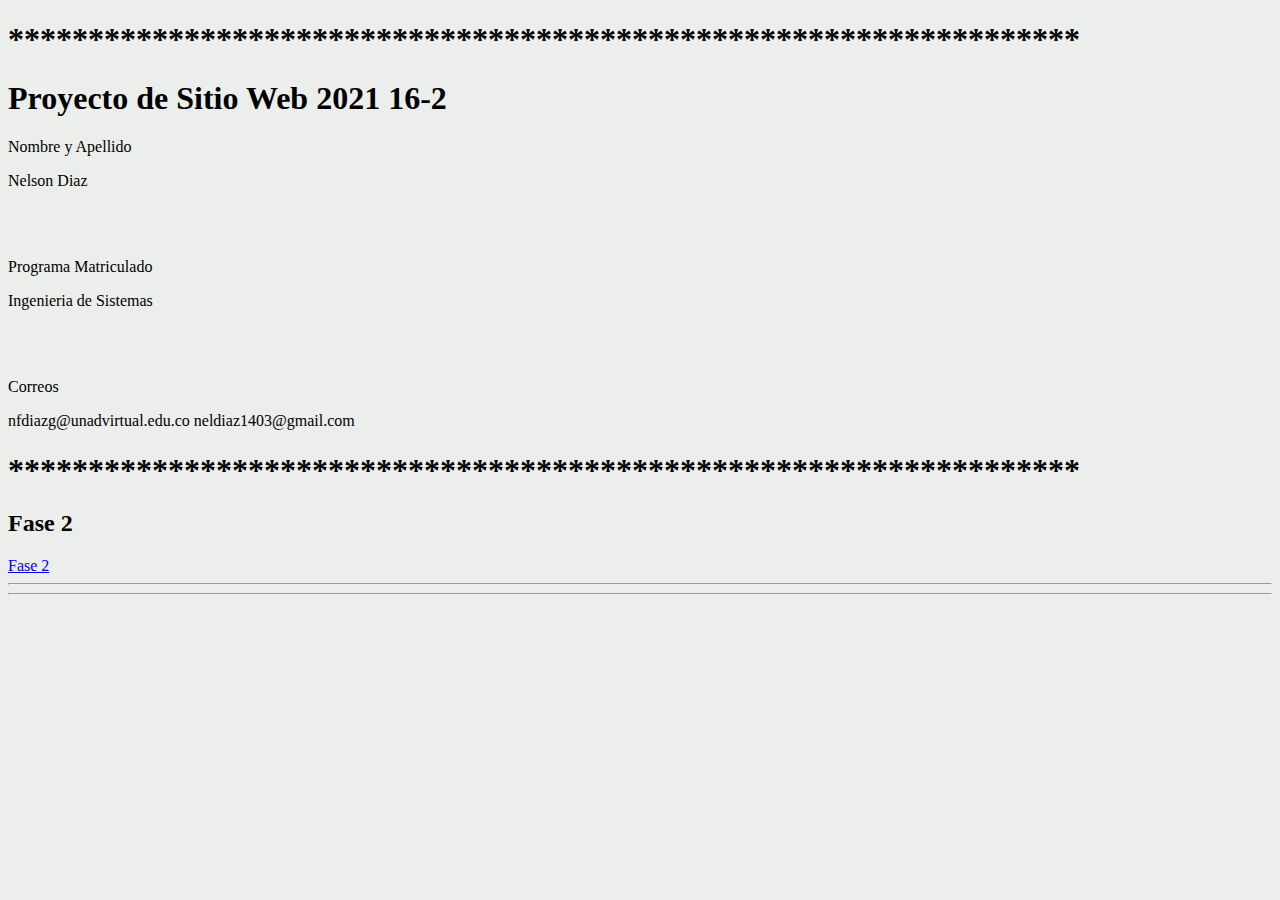
<file: Index.html>
<!DOCTYPE html>
 <html lang="en">
 <head>
     <meta charset="UTF-8">
     <meta http-equiv="X-UA-Compatible" content="IE=edge">
     <meta name="viewport" content="width=device-width, initial-scale=1.0">
     <title>Fase 1 Planeación</title>
 </head>
 <body>
     <h1>*******************************************************************</h1>
     <body bgcolor="#ECEEEC">
     </body>
     <h1>Proyecto de Sitio Web 2021 16-2</h1>
     <p>Nombre y Apellido</p>
     <p>Nelson Diaz</p>
     <br></br>
     <p>Programa Matriculado</p>
     <p>Ingenieria de Sistemas</p>
     <br></br>
     <p>Correos</p>
     <p>nfdiazg@unadvirtual.edu.co neldiaz1403@gmail.com</p>
     <h1>*******************************************************************</h1>
     <h2>Fase 2 </h2>
        <a href="fase2/design.html">Fase 2 </a>
     <hr>  
     <hr>   
 </body>
 </html>
</file>
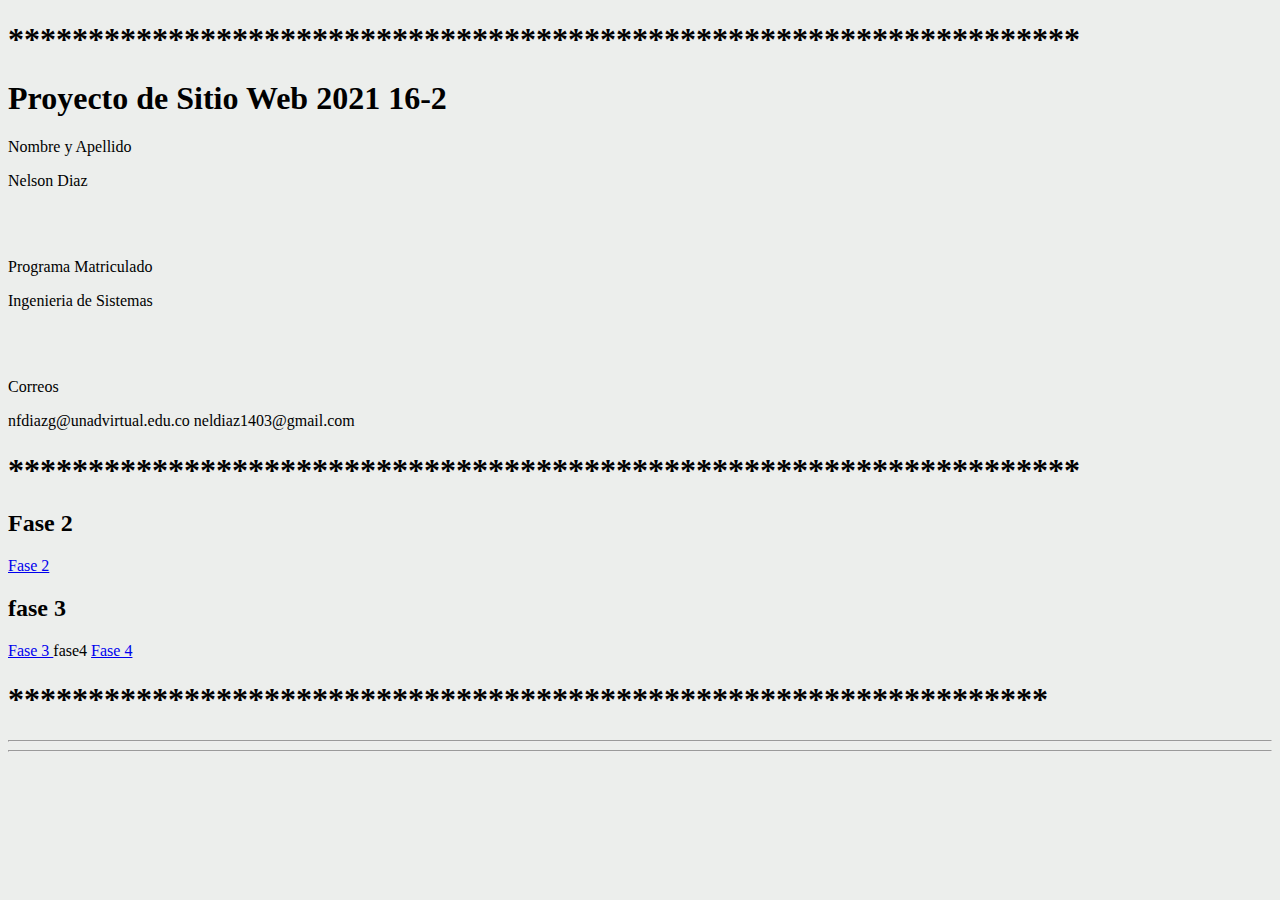
<file: index.html>
<!DOCTYPE html>
 <html lang="en">
 <head>
     <meta charset="UTF-8">
     <meta http-equiv="X-UA-Compatible" content="IE=edge">
     <meta name="viewport" content="width=device-width, initial-scale=1.0">
     <title>Fase 1 Planeación</title>
 </head>
 <body>
     <h1>*******************************************************************</h1>
     <body bgcolor="#ECEEEC">
     </body>
     <h1>Proyecto de Sitio Web 2021 16-2</h1>
     <p>Nombre y Apellido</p>
     <p>Nelson Diaz</p>
     <br></br>
     <p>Programa Matriculado</p>
     <p>Ingenieria de Sistemas</p>
     <br></br>
     <p>Correos</p>
     <p>nfdiazg@unadvirtual.edu.co neldiaz1403@gmail.com</p>
     <h1>*******************************************************************</h1>
     <h2>Fase 2 </h2>
        <a href="fase2/design.html">Fase 2 </a>
<h2> fase 3 </h2>
        <a href="fase3/index.html">Fase 3 </a
         <h2>fase4</h2 >      
<a href="fase4/index.html">Fase 4 </a>
        <h1>*****************************************************************</h1>
     <hr>  
     <hr>   
 </body>
 </html>
</file>
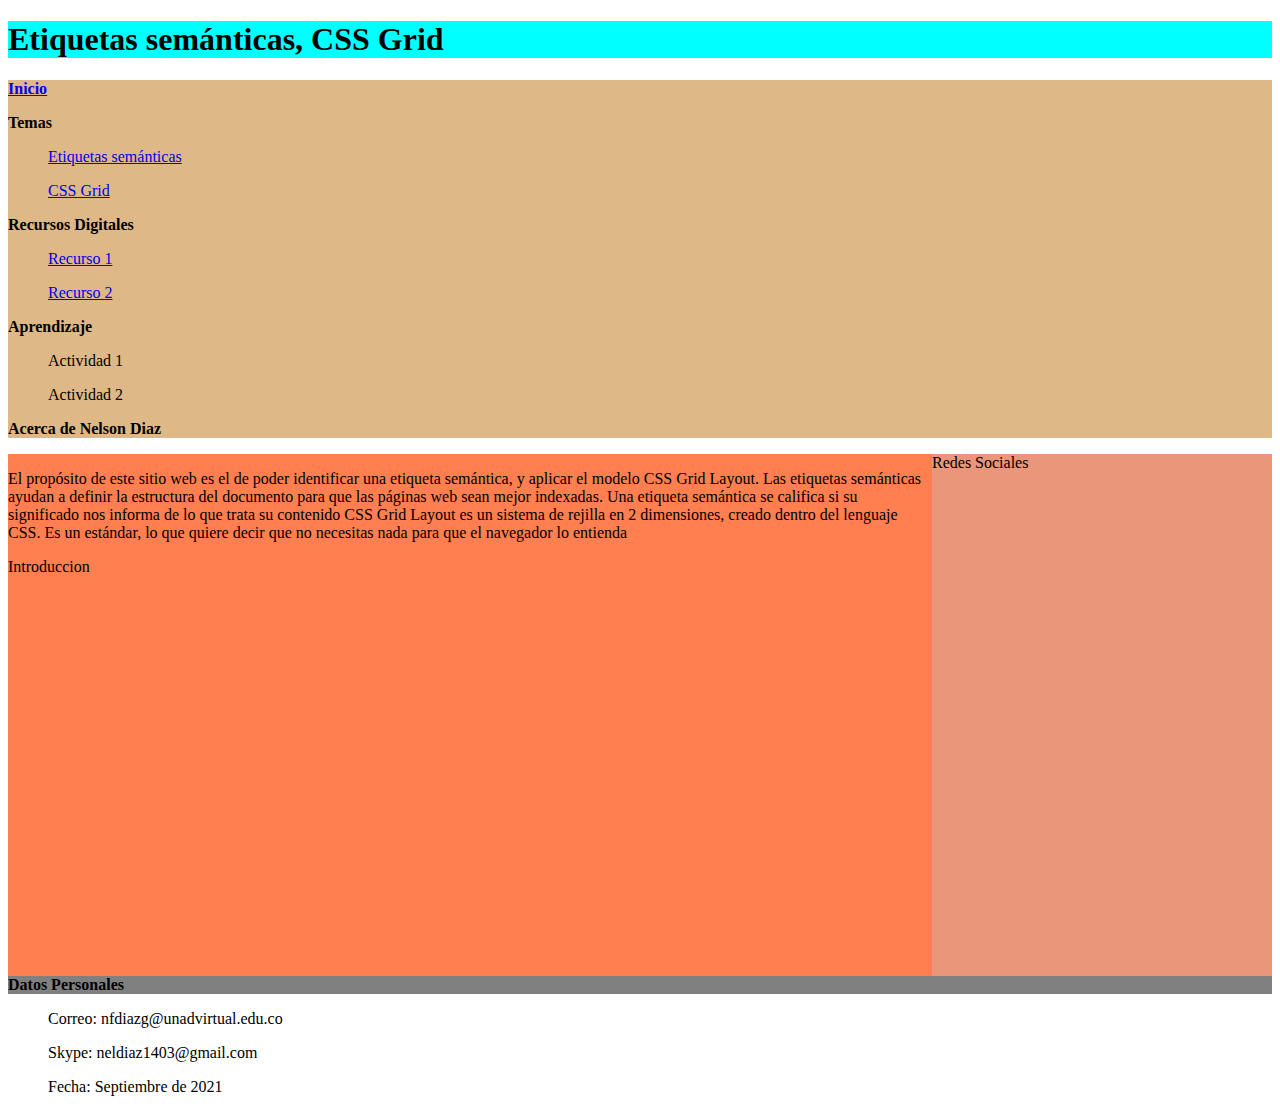
<file: fase3/index.html>
<!DOCTYPE html>
<html lang="es">
<head>
    <meta charset="UTF-8">
    <meta http-equiv="X-UA-Compatible" content="IE=edge">
    <meta name="viewport" content="width=device-width, initial-scale=1.0">
    <title>Principal</title>
    <link rel="stylesheet" href="css/estilos.css">
</head>
<body>
   <header>
       <h1> Etiquetas semánticas, CSS Grid </h1>
   </header>
   <nav>
    <nav><b><a href="index.html">Inicio</a> </b></nav>
    <p></p>
    <nav><b><li>Temas</li></b></nav>
    <ul> <a href="tema1.html">Etiquetas semánticas </a> </ul>
    <ul><a href="tema2.html">CSS Grid</a></ul>
    <p></p>
    <nav><b><li>Recursos Digitales</li></b></nav>
    <ul><a href="tema3.html">Recurso 1 </a></ul>
    <ul><a href="tema4.html">Recurso 2</a></ul>
    <p></p>
    <nav><b><li>Aprendizaje</li></b></nav>
    <ul>Actividad 1</ul>
    <ul>Actividad 2</ul>
    <p></p>
    <nav><b><li>Acerca de Nelson Diaz</li></b></nav>
    <p></p>
   </nav> 
   <main>
       <section>
           <article>
               <p>El propósito de este sitio web es el de poder identificar una etiqueta semántica, y aplicar el modelo CSS Grid Layout. Las etiquetas semánticas ayudan a definir la estructura del documento para que las páginas web sean mejor indexadas. Una etiqueta semántica se califica si su significado nos informa de lo que trata su contenido CSS Grid Layout es un sistema de rejilla en 2 dimensiones, creado dentro del lenguaje CSS. Es un estándar, lo que quiere decir que no necesitas nada para que el navegador lo entienda</p>
           </article>
           <article>
               <p>Introduccion</p>
           </article>
       </section>
       <aside>Redes Sociales
           <iframe src="https://www.facebook.com/plugins/page.php?href=https%3A%2F%2Ffacebook.com%2FUniversidadUNAD%2F&tabs=timeline&width=340&height=500&small_header=false&adapt_container_width=true&hide_cover=false&show_facepile=true&appId" width="340" height="500" style="border:none;overflow:hidden" scrolling="no" frameborder="0" allowfullscreen="true" allow="autoplay; clipboard-write; encrypted-media; picture-in-picture; web-share"></iframe>
       </aside>
   </main>
   <nav><b><li><footer>Datos Personales</footer></li></b></nav>
   <ul>Correo: nfdiazg@unadvirtual.edu.co</ul>
   <ul>Skype:  neldiaz1403@gmail.com</ul>
   <ul>Fecha: Septiembre de 2021</ul>
   <p></p>
</body>
</html>
</file>
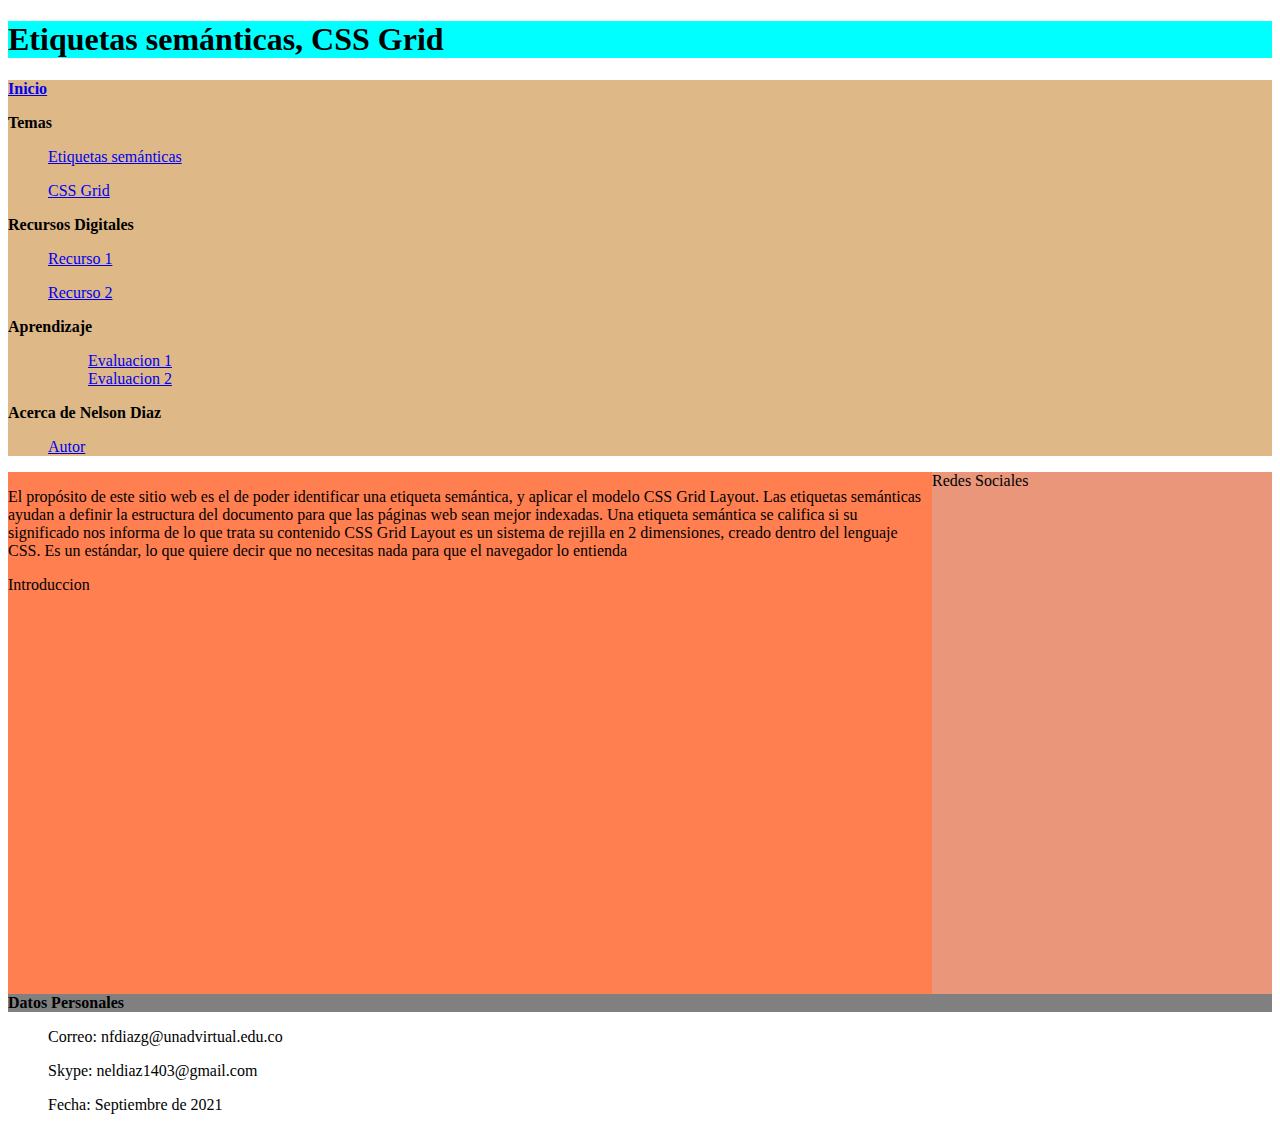
<file: fase4/index.html>
<!DOCTYPE html>
<html lang="es">

<head>
    <meta charset="UTF-8">
    <meta http-equiv="X-UA-Compatible" content="IE=edge">
    <meta name="viewport" content="width=device-width, initial-scale=1.0">
    <title>Principal</title>
    <link rel="stylesheet" href="css/estilos.css">
</head>

<body>
    <header>
        <h1> Etiquetas semánticas, CSS Grid </h1>
    </header>
    <nav>
        <nav><b><a href="index.html">Inicio</a> </b></nav>
        <p></p>
        <nav><b>
                <li>Temas</li>
            </b></nav>
        <ul> <a href="tema1.html">Etiquetas semánticas </a> </ul>
        <ul><a href="tema2.html">CSS Grid</a></ul>
        <p></p>
        <nav><b>
                <li>Recursos Digitales</li>
            </b></nav>
        <ul><a href="tema3.html">Recurso 1 </a></ul>
        <ul><a href="tema4.html">Recurso 2</a></ul>
        <p></p>
        <nav><b>
                <li>Aprendizaje</li>
            </b></nav>
        <ul>
            <ul><a href="evaluacion1.html">Evaluacion 1</a></ul>
            <ul><a href="evaluacion2.html">Evaluacion 2</a></ul>
            <p></p>
        </ul>
        <nav><b>
                <li>Acerca de Nelson Diaz</li>
            </b></nav>
        <ul><a href="tema7.html">Autor</a></ul>
        <p></p>
    </nav>
    <main>
        <section>
            <article>
                <p>El propósito de este sitio web es el de poder identificar una etiqueta semántica, y aplicar el modelo
                    CSS Grid Layout. Las etiquetas semánticas ayudan a definir la estructura del documento para que las
                    páginas web sean mejor indexadas. Una etiqueta semántica se califica si su significado nos informa
                    de lo que trata su contenido CSS Grid Layout es un sistema de rejilla en 2 dimensiones, creado
                    dentro del lenguaje CSS. Es un estándar, lo que quiere decir que no necesitas nada para que el
                    navegador lo entienda</p>
            </article>
            <article>
                <p>Introduccion</p>
            </article>
        </section>
        <aside>Redes Sociales
            <iframe
                src="https://www.facebook.com/plugins/page.php?href=https%3A%2F%2Ffacebook.com%2FUniversidadUNAD%2F&tabs=timeline&width=340&height=500&small_header=false&adapt_container_width=true&hide_cover=false&show_facepile=true&appId"
                width="340" height="500" style="border:none;overflow:hidden" scrolling="no" frameborder="0"
                allowfullscreen="true"
                allow="autoplay; clipboard-write; encrypted-media; picture-in-picture; web-share"></iframe>
        </aside>
    </main>
    <nav><b>
            <li>
                <footer>Datos Personales</footer>
            </li>
        </b></nav>
    <ul>Correo: nfdiazg@unadvirtual.edu.co</ul>
    <ul>Skype: neldiaz1403@gmail.com</ul>
    <ul>Fecha: Septiembre de 2021</ul>
    <p></p>
</body>

</html>
</file>
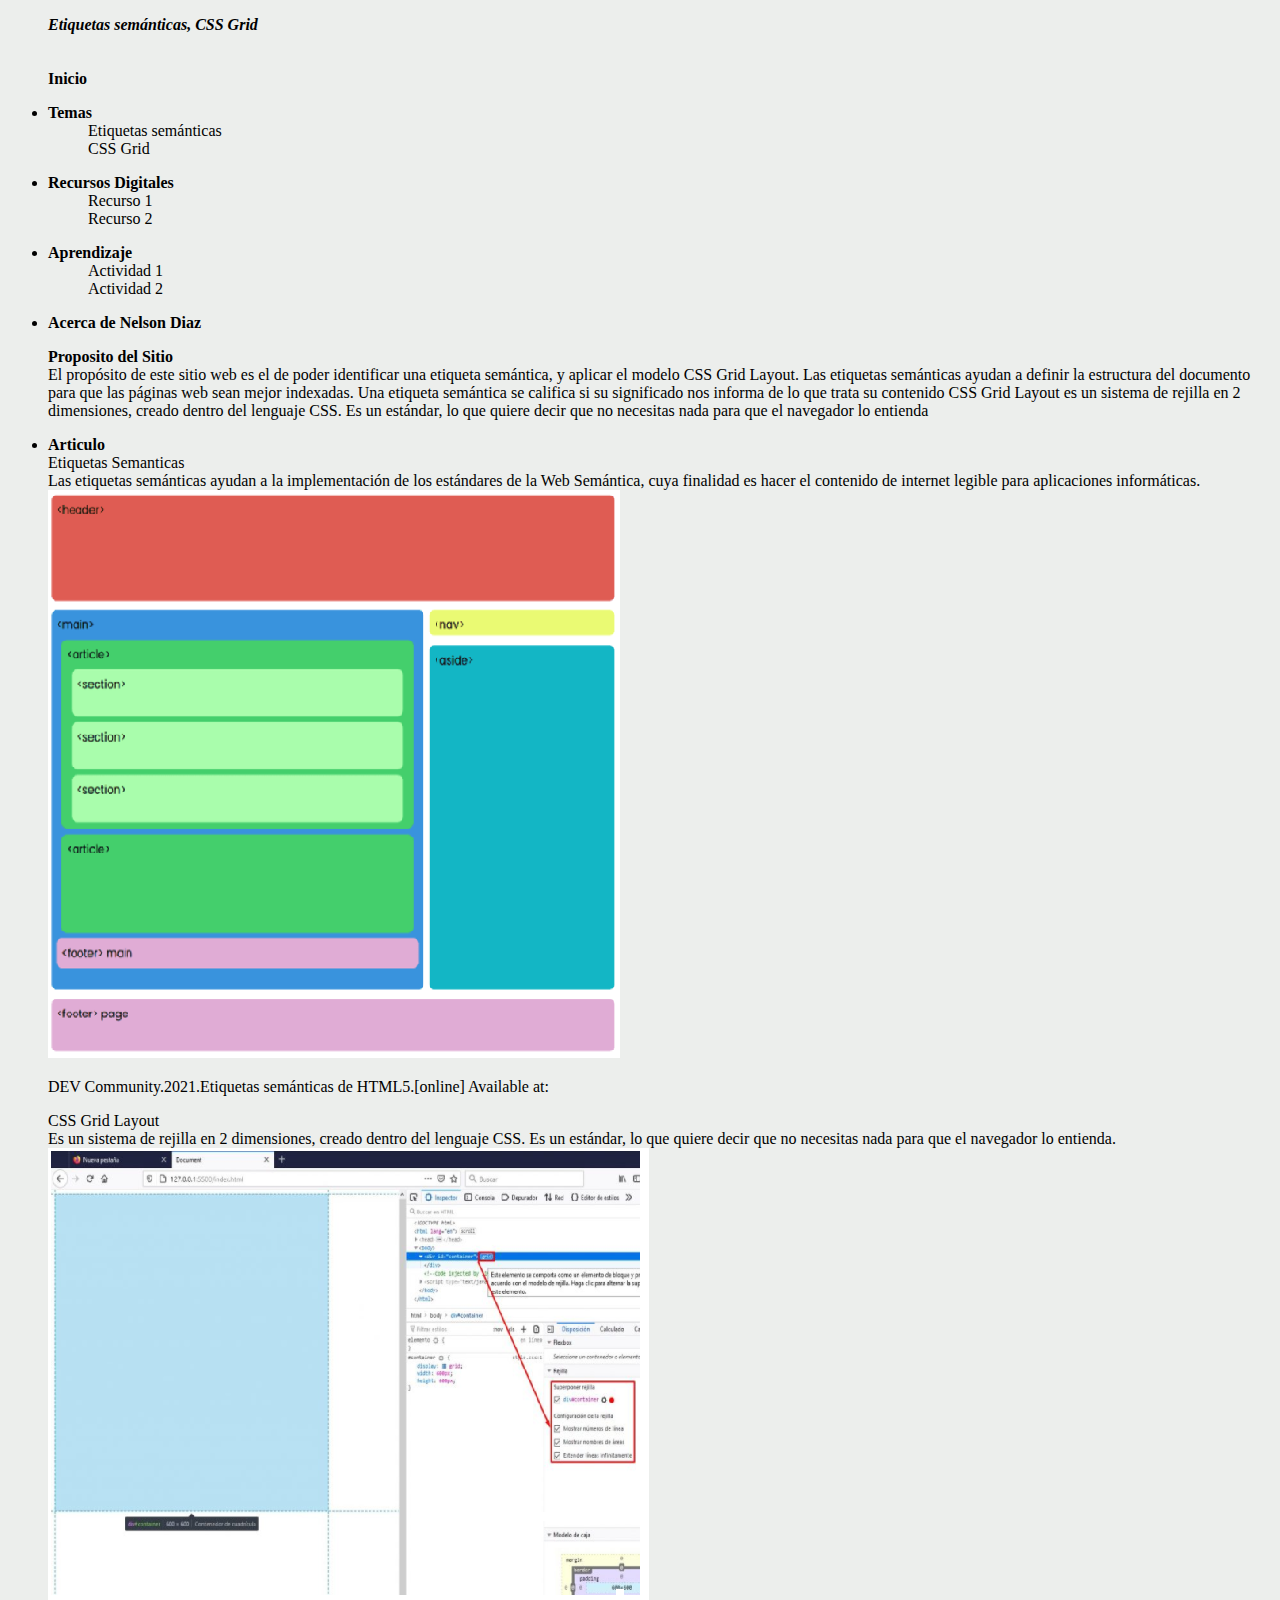
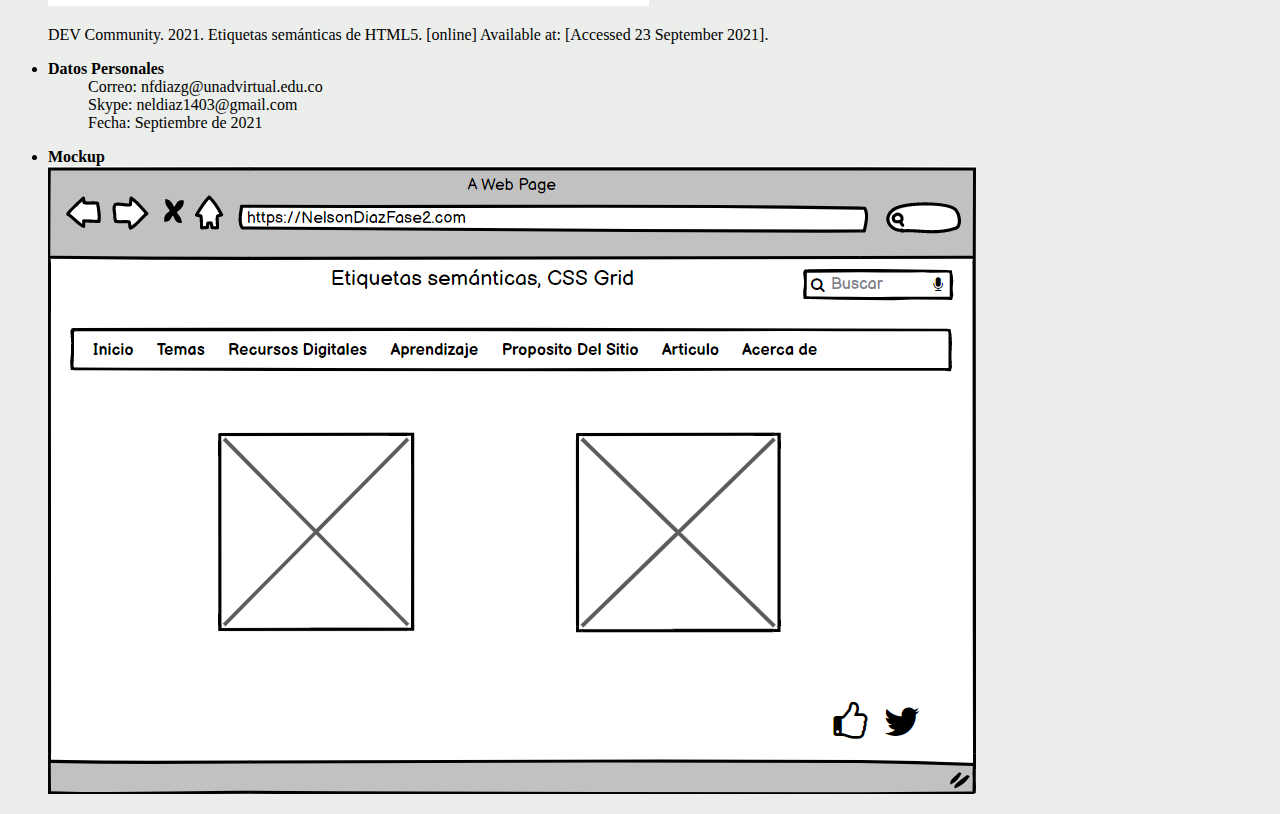
<file: fase2/design.html>
<!DOCTYPE html>
<html lang="en">
<head>
    <meta charset="UTF-8">
    <meta http-equiv="X-UA-Compatible" content="IE=edge">
    <meta name="viewport" content="width=device-width, initial-scale=1.0">
    <title>Document</title>
</head>
<body>
    <ul>
    <body bgcolor="#ECEEEC">
    <header><b><i>Etiquetas semánticas, CSS Grid</i></b></header>
    <br></br>
    <nav><b>Inicio</b></nav>
    <p></p>
    <nav><b><li>Temas</li></b></nav>
    <ul>Etiquetas semánticas</ul>
    <ul>CSS Grid</ul>
    <p></p>
    <nav><b><li>Recursos Digitales</li></b></nav>
    <ul>Recurso 1</ul>
    <ul>Recurso 2</ul>
    <p></p>
    <nav><b><li>Aprendizaje</li></b></nav>
    <ul>Actividad 1</ul>
    <ul>Actividad 2</ul>
    <p></p>
    <nav><b><li>Acerca de Nelson Diaz</li></b></nav>
    <p></p>
    <section><b>Proposito del Sitio</b></section>
    El propósito de este sitio web es el de poder identificar una etiqueta semántica, y aplicar el modelo CSS Grid Layout.
    Las etiquetas semánticas ayudan a definir la estructura del documento para que las páginas web sean mejor indexadas. Una etiqueta semántica se califica si su significado nos informa de lo que trata su contenido
    CSS Grid Layout es un sistema de rejilla en 2 dimensiones, creado dentro del lenguaje CSS. Es un estándar, lo que quiere decir que no necesitas nada para que el navegador lo entienda
    <p></p>
    <nav><b><li><article>Articulo</article></li></b></nav>
    <article>Etiquetas Semanticas</article>
    Las etiquetas semánticas ayudan a la implementación de los estándares de la Web Semántica, cuya finalidad es hacer el contenido de internet legible para aplicaciones informáticas.
    <img src="Img/Semanticas1.PNG" alt="">
    <p></p>
    DEV Community.2021.Etiquetas semánticas de HTML5.[online] Available at: <https://dev.to/sapardo/etiquetas-semanticas-de-html5-3j7m> 
    <p></p>
    <article>CSS Grid Layout</article>  
    Es un sistema de rejilla en 2 dimensiones, creado dentro del lenguaje CSS. Es un estándar, lo que quiere decir que no necesitas nada para que el navegador lo entienda.
    <img src="Img/Css.png" alt="">
    <P></P>
    DEV Community. 2021. Etiquetas semánticas de HTML5. [online] Available at: <https://dev.to/sapardo/etiquetas-semanticas-de-html5-3j7m> [Accessed 23 September 2021].

    <p></p>
    
    <nav><b><li><footer>Datos Personales</footer></li></b></nav>
    <ul>Correo: nfdiazg@unadvirtual.edu.co</ul>
    <ul>Skype:  neldiaz1403@gmail.com</ul>
    <ul>Fecha: Septiembre de 2021</ul>
    <p></p>

    <nav><b><li><article>Mockup</article></li></b></nav>
    <img src ="Img/Mockups.PNG" alt="">
    <P></P>
    <P></P>
    </ul>


</body>
</html>
</file>
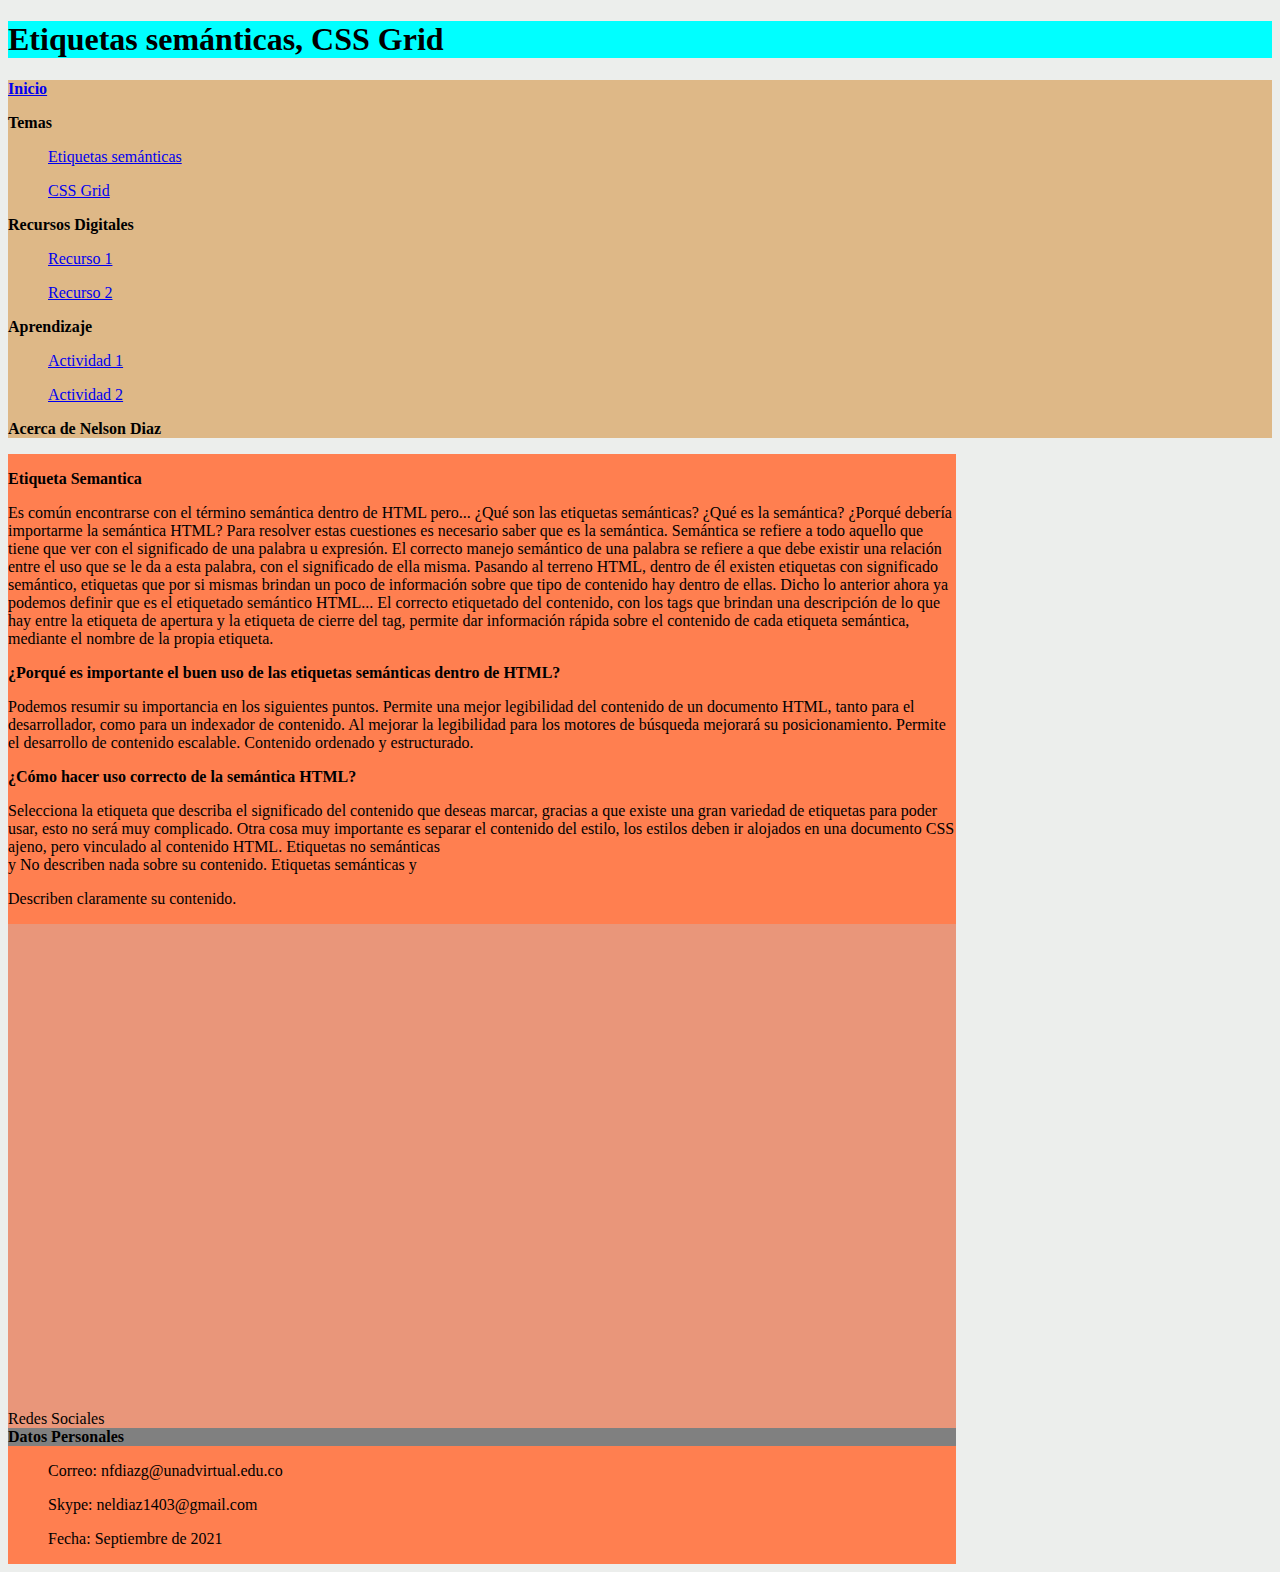
<file: fase3/tema1.html>
<!DOCTYPE html>
<html lang="es">
<head>
    <meta charset="UTF-8">
    <meta http-equiv="X-UA-Compatible" content="IE=edge">
    <meta name="viewport" content="width=device-width, initial-scale=1.0">
    <title>Principal</title>
    <link rel="stylesheet" href="css/estilos.css">
</head>
<body>
   <header>
    <h1> Etiquetas semánticas, CSS Grid </h1>
</header>
<nav>
 <nav><b><a href="index.html">Inicio</a> </b></nav>
 <p></p>
 <nav><b><li>Temas</li></b></nav>
 <ul> <a href="tema1.html">Etiquetas semánticas </a> </ul>
 <ul><a href="tema2.html">CSS Grid</a></ul>
 <p></p>
 <nav><b><li>Recursos Digitales</li></b></nav>
 <ul><a href="tema3.html">Recurso 1 </a></ul>
 <ul><a href="tema4.html">Recurso 2</a></ul>
 <p></p>
 <nav><b><li>Aprendizaje</li></b></nav>
 <ul><a href="tema5.html">Actividad 1</a></ul>
 <ul><a href="tema6.html">Actividad 2</a></ul>
 <p></p>
    <nav><b><li>Acerca de Nelson Diaz</li></b></nav>
    <p></p>
   </nav> 
   <main>
        <section>
           <article>
            <p><b>Etiqueta Semantica</p></b>
            Es común encontrarse con el término semántica dentro de HTML pero... ¿Qué son las etiquetas semánticas? ¿Qué es la semántica? ¿Porqué debería importarme la semántica HTML? Para resolver estas cuestiones es necesario saber que es la semántica.
            Semántica se refiere a todo aquello que tiene que ver con el significado de una palabra u expresión. El correcto manejo semántico de una palabra se refiere a que debe existir una relación entre el uso que se le da a esta palabra, con el significado de ella misma.
            Pasando al terreno HTML, dentro de él existen etiquetas con significado semántico, etiquetas que por si mismas brindan un poco de información sobre que tipo de contenido hay dentro de ellas.  
            Dicho lo anterior ahora ya podemos definir que es el etiquetado semántico HTML...
            El correcto etiquetado del contenido, con los tags que brindan una descripción de lo que hay entre la etiqueta de apertura y la etiqueta de cierre del tag, permite dar información rápida sobre el contenido de cada etiqueta semántica, mediante el nombre de la propia etiqueta. 
            <p><b>¿Porqué es importante el buen uso de las etiquetas semánticas dentro de HTML?</b></p>
            Podemos resumir su importancia en los siguientes puntos.
            
            Permite una mejor legibilidad del contenido de un documento HTML, tanto para el desarrollador, como para un indexador de contenido.
            
            Al mejorar la legibilidad para los motores de búsqueda mejorará su posicionamiento.
            
            Permite el desarrollo de contenido escalable.
            
            Contenido ordenado y estructurado.
            
            <p><b>¿Cómo hacer uso correcto de la semántica HTML?</b></p>
            Selecciona la etiqueta que describa el significado del contenido que deseas marcar, gracias a que existe una gran variedad de etiquetas para poder usar, esto no será muy complicado.
            Otra cosa muy importante es separar el contenido del estilo, los estilos deben ir alojados en una documento CSS ajeno, pero vinculado al contenido HTML.
            
            Etiquetas no semánticas <div> y <span> No describen nada sobre su contenido.
            Etiquetas semánticas <table> y <p> Describen claramente su contenido.
              
           </article>
           
       </section>
       <aside>Redes Sociales
           <iframe src="https://www.facebook.com/plugins/page.php?href=https%3A%2F%2Ffacebook.com%2FUniversidadUNAD%2F&tabs=timeline&width=340&height=500&small_header=false&adapt_container_width=true&hide_cover=false&show_facepile=true&appId" width="340" height="500" style="border:none;overflow:hidden" scrolling="no" frameborder="0" allowfullscreen="true" allow="autoplay; clipboard-write; encrypted-media; picture-in-picture; web-share"></iframe>
       </aside>
   </main>
   <body bgcolor="#ECEEEC"></body>
   <nav><b><li><footer>Datos Personales</footer></li></b></nav>
   <ul>Correo: nfdiazg@unadvirtual.edu.co</ul>
   <ul>Skype:  neldiaz1403@gmail.com</ul>
   <ul>Fecha: Septiembre de 2021</ul>
</body>
</html>
</file>
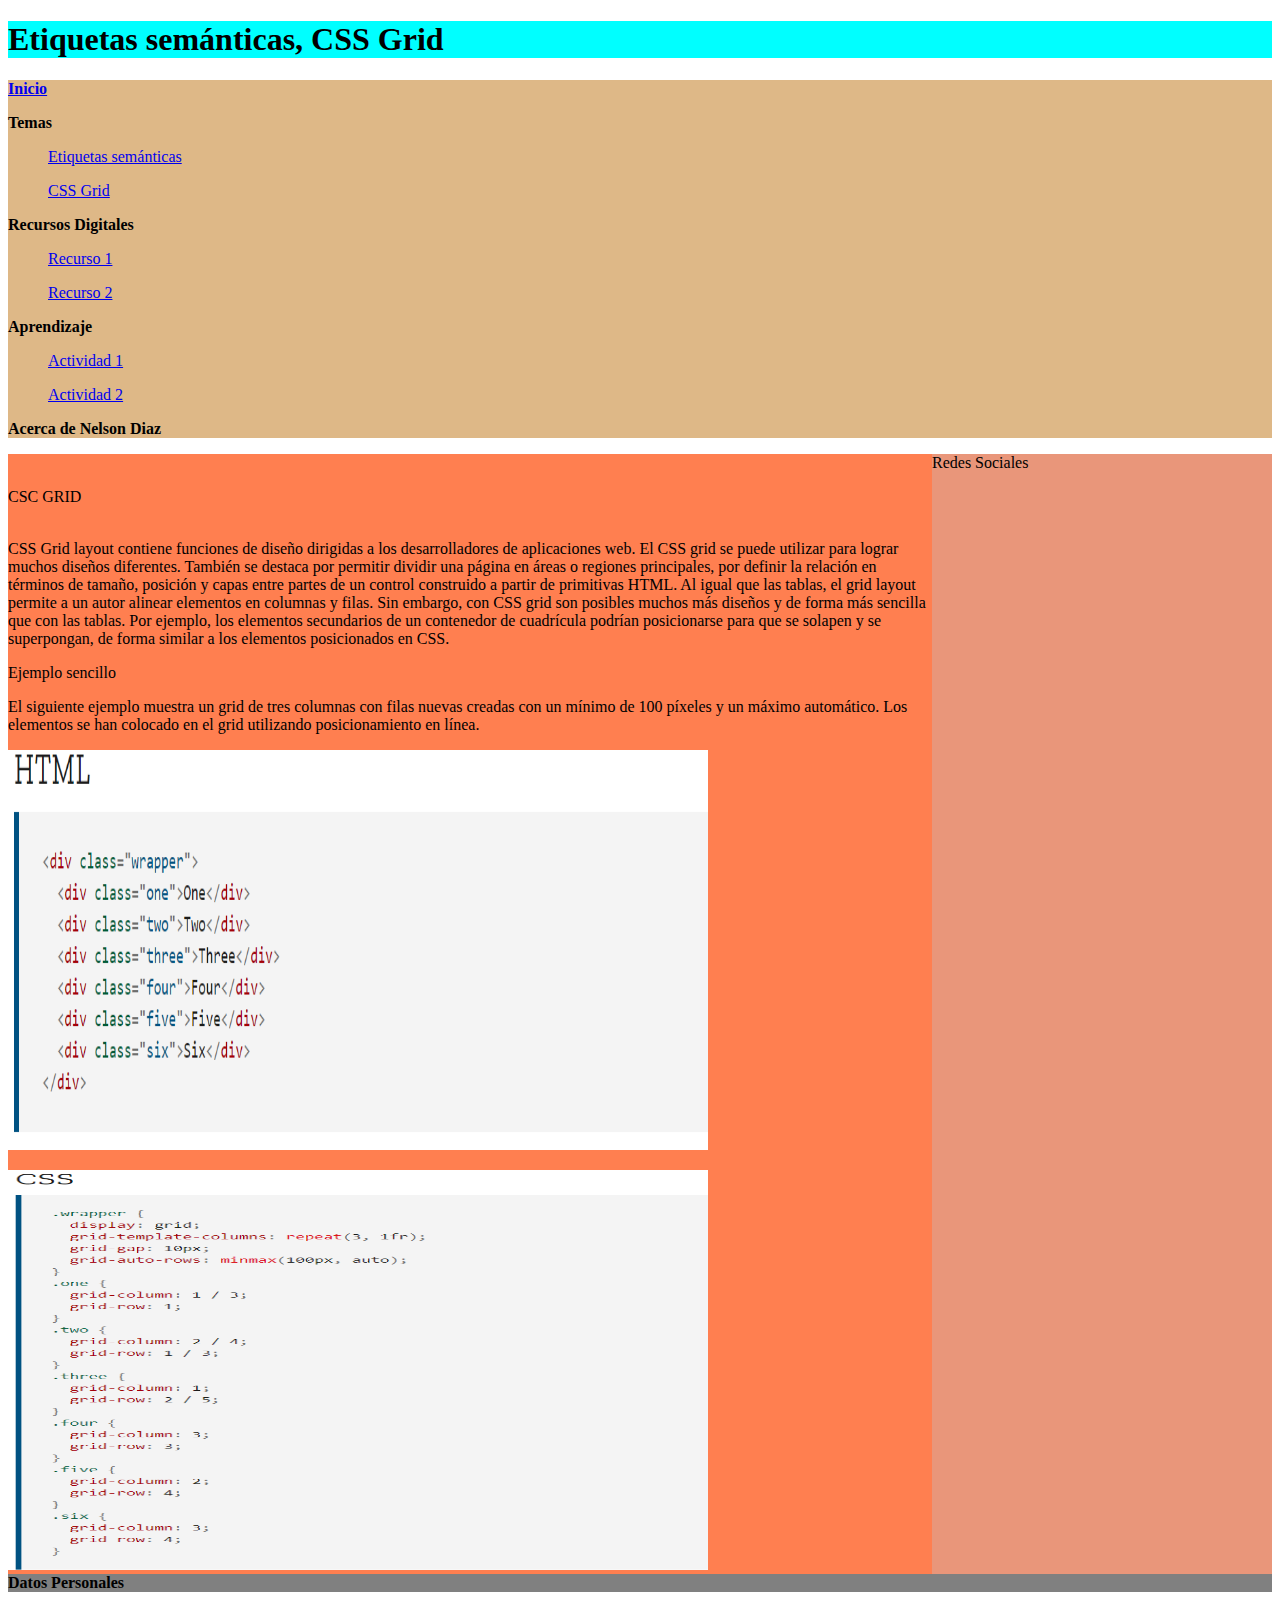
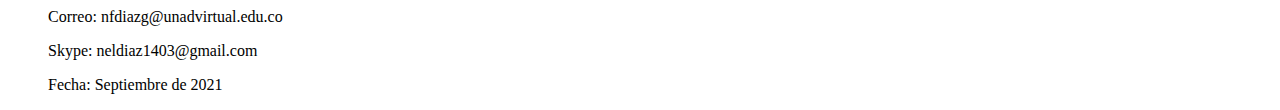
<file: fase3/tema2.html>
<!DOCTYPE html>
<html lang="es">
<head>
    <meta charset="UTF-8">
    <meta http-equiv="X-UA-Compatible" content="IE=edge">
    <meta name="viewport" content="width=device-width, initial-scale=1.0">
    <title>Principal</title>
    <link rel="stylesheet" href="css/estilos.css">
</head>
<body>
   <header>
    <h1> Etiquetas semánticas, CSS Grid </h1>
</header>
<nav>
 <nav><b><a href="index.html">Inicio</a> </b></nav>
 <p></p>
 <nav><b><li>Temas</li></b></nav>
 <ul> <a href="tema1.html">Etiquetas semánticas </a> </ul>
 <ul><a href="tema2.html">CSS Grid</a></ul>
 <p></p>
 <nav><b><li>Recursos Digitales</li></b></nav>
 <ul><a href="tema3.html">Recurso 1 </a></ul>
 <ul><a href="tema4.html">Recurso 2</a></ul>
 <p></p>
 <nav><b><li>Aprendizaje</li></b></nav>
 <ul><a href="tema5.html">Actividad 1</a></ul>
 <ul><a href="tema6.html">Actividad 2</a></ul>
 <p></p>
    <nav><b><li>Acerca de Nelson Diaz</li></b></nav>
    <p></p>
   </nav> 
   <main>
        <section>
           <article>
            <br><p>CSC GRID</p></br>
            CSS Grid layout contiene funciones de diseño dirigidas a los desarrolladores de aplicaciones web. El CSS grid se puede utilizar para lograr muchos diseños diferentes. También se destaca por permitir dividir una página en áreas o regiones principales, por definir la relación en términos de tamaño, posición y capas entre partes de un control construido a partir de primitivas HTML.

            Al igual que las tablas, el grid layout permite a un autor alinear elementos en columnas y filas. Sin embargo, con CSS grid son posibles muchos más diseños y de forma más sencilla que con las tablas. Por ejemplo, los elementos secundarios de un contenedor de cuadrícula podrían posicionarse para que se solapen y se superpongan, de forma similar a los elementos posicionados en CSS.
            <p><b></b>Ejemplo sencillo</b></p>
            El siguiente ejemplo muestra un grid de tres columnas con filas nuevas creadas con un mínimo de 100 píxeles y un máximo automático. Los elementos se han colocado en el grid utilizando posicionamiento en línea.
           <p></p>
           <img src="img/CSS_1.PNG" alt="" width="700" height="400">
           <p></p>
           <img src="img/Css_2.PNG" alt=""width="700" height="400">
           </article>

       </section>
       <aside>Redes Sociales
           <iframe src="https://www.facebook.com/plugins/page.php?href=https%3A%2F%2Ffacebook.com%2FUniversidadUNAD%2F&tabs=timeline&width=340&height=500&small_header=false&adapt_container_width=true&hide_cover=false&show_facepile=true&appId" width="340" height="500" style="border:none;overflow:hidden" scrolling="no" frameborder="0" allowfullscreen="true" allow="autoplay; clipboard-write; encrypted-media; picture-in-picture; web-share"></iframe>
       </aside>
   </main>
   <nav><b><li><footer>Datos Personales</footer></li></b></nav>
   <ul>Correo: nfdiazg@unadvirtual.edu.co</ul>
   <ul>Skype:  neldiaz1403@gmail.com</ul>
   <ul>Fecha: Septiembre de 2021</ul>
</body>
</html>
</file>
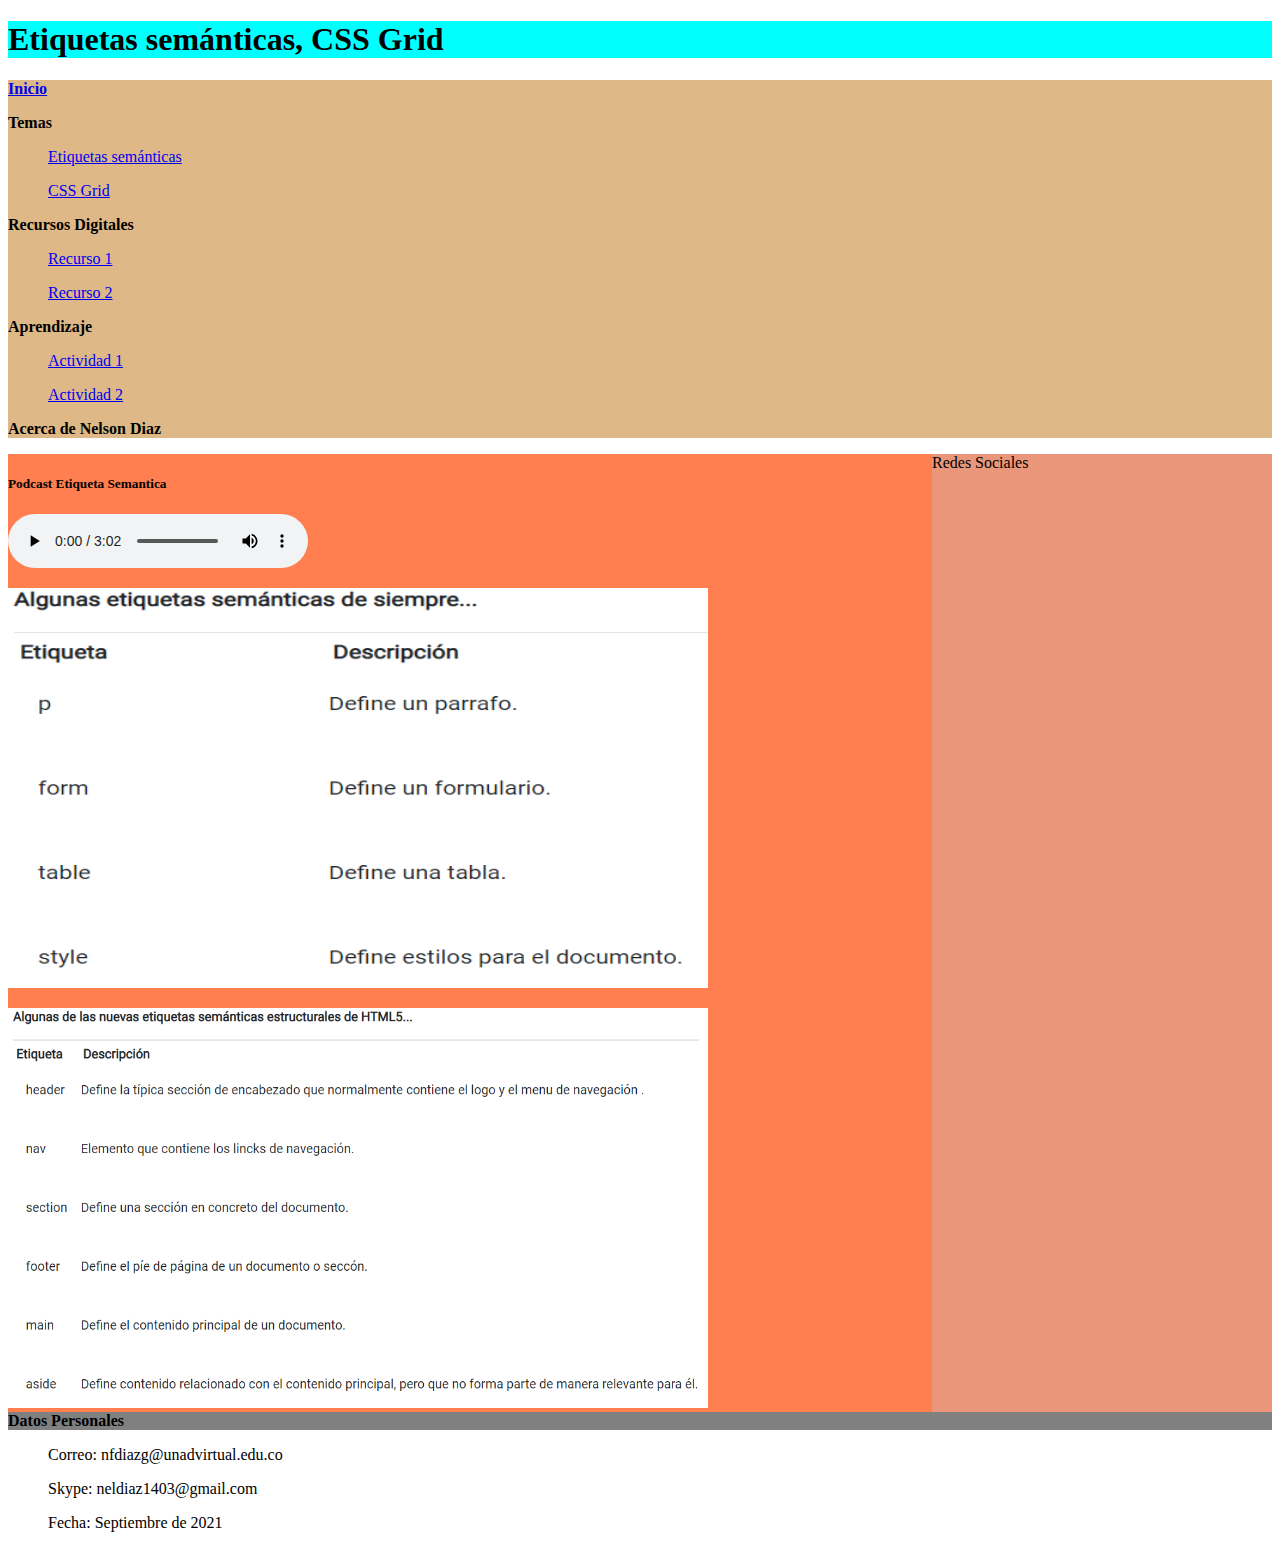
<file: fase3/tema3.html>
<!DOCTYPE html>
<html lang="es">
<head>
    <meta charset="UTF-8">
    <meta http-equiv="X-UA-Compatible" content="IE=edge">
    <meta name="viewport" content="width=device-width, initial-scale=1.0">
    <title>Principal</title>
    <link rel="stylesheet" href="css/estilos.css">
</head>
<body>
   <header>
    <h1> Etiquetas semánticas, CSS Grid </h1>
</header>
<nav>
 <nav><b><a href="index.html">Inicio</a> </b></nav>
 <p></p>
 <nav><b><li>Temas</li></b></nav>
 <ul> <a href="tema1.html">Etiquetas semánticas </a> </ul>
 <ul><a href="tema2.html">CSS Grid</a></ul>
 <p></p>
 <nav><b><li>Recursos Digitales</li></b></nav>
 <ul><a href="tema3.html">Recurso 1 </a></ul>
 <ul><a href="tema4.html">Recurso 2</a></ul>
 <p></p>
 <nav><b><li>Aprendizaje</li></b></nav>
 <ul><a href="tema5.html">Actividad 1</a></ul>
 <ul><a href="tema6.html">Actividad 2</a></ul>
 <p></p>
    <nav><b><li>Acerca de Nelson Diaz</li></b></nav>
    <p></p>
   </nav> 
   <main>
        <section>
           <article>
            <p><h5>Podcast Etiqueta Semantica</h5></p>
               <audio src="audios/Grabación.m4a" controls></audio>
           </article>
           <p></p>
           <img src="img/Audio_1.PNG" alt="" width="700" height="400">
           <p></p>
           <img src="img/Audio_2.PNG" alt="" width="700" height="400">
       </section>
       <aside>Redes Sociales
           <iframe src="https://www.facebook.com/plugins/page.php?href=https%3A%2F%2Ffacebook.com%2FUniversidadUNAD%2F&tabs=timeline&width=340&height=500&small_header=false&adapt_container_width=true&hide_cover=false&show_facepile=true&appId" width="340" height="500" style="border:none;overflow:hidden" scrolling="no" frameborder="0" allowfullscreen="true" allow="autoplay; clipboard-write; encrypted-media; picture-in-picture; web-share"></iframe>
       </aside>
   </main>
   <nav><b><li><footer>Datos Personales</footer></li></b></nav>
   <ul>Correo: nfdiazg@unadvirtual.edu.co</ul>
   <ul>Skype:  neldiaz1403@gmail.com</ul>
   <ul>Fecha: Septiembre de 2021</ul>
</body>
</html>
</file>
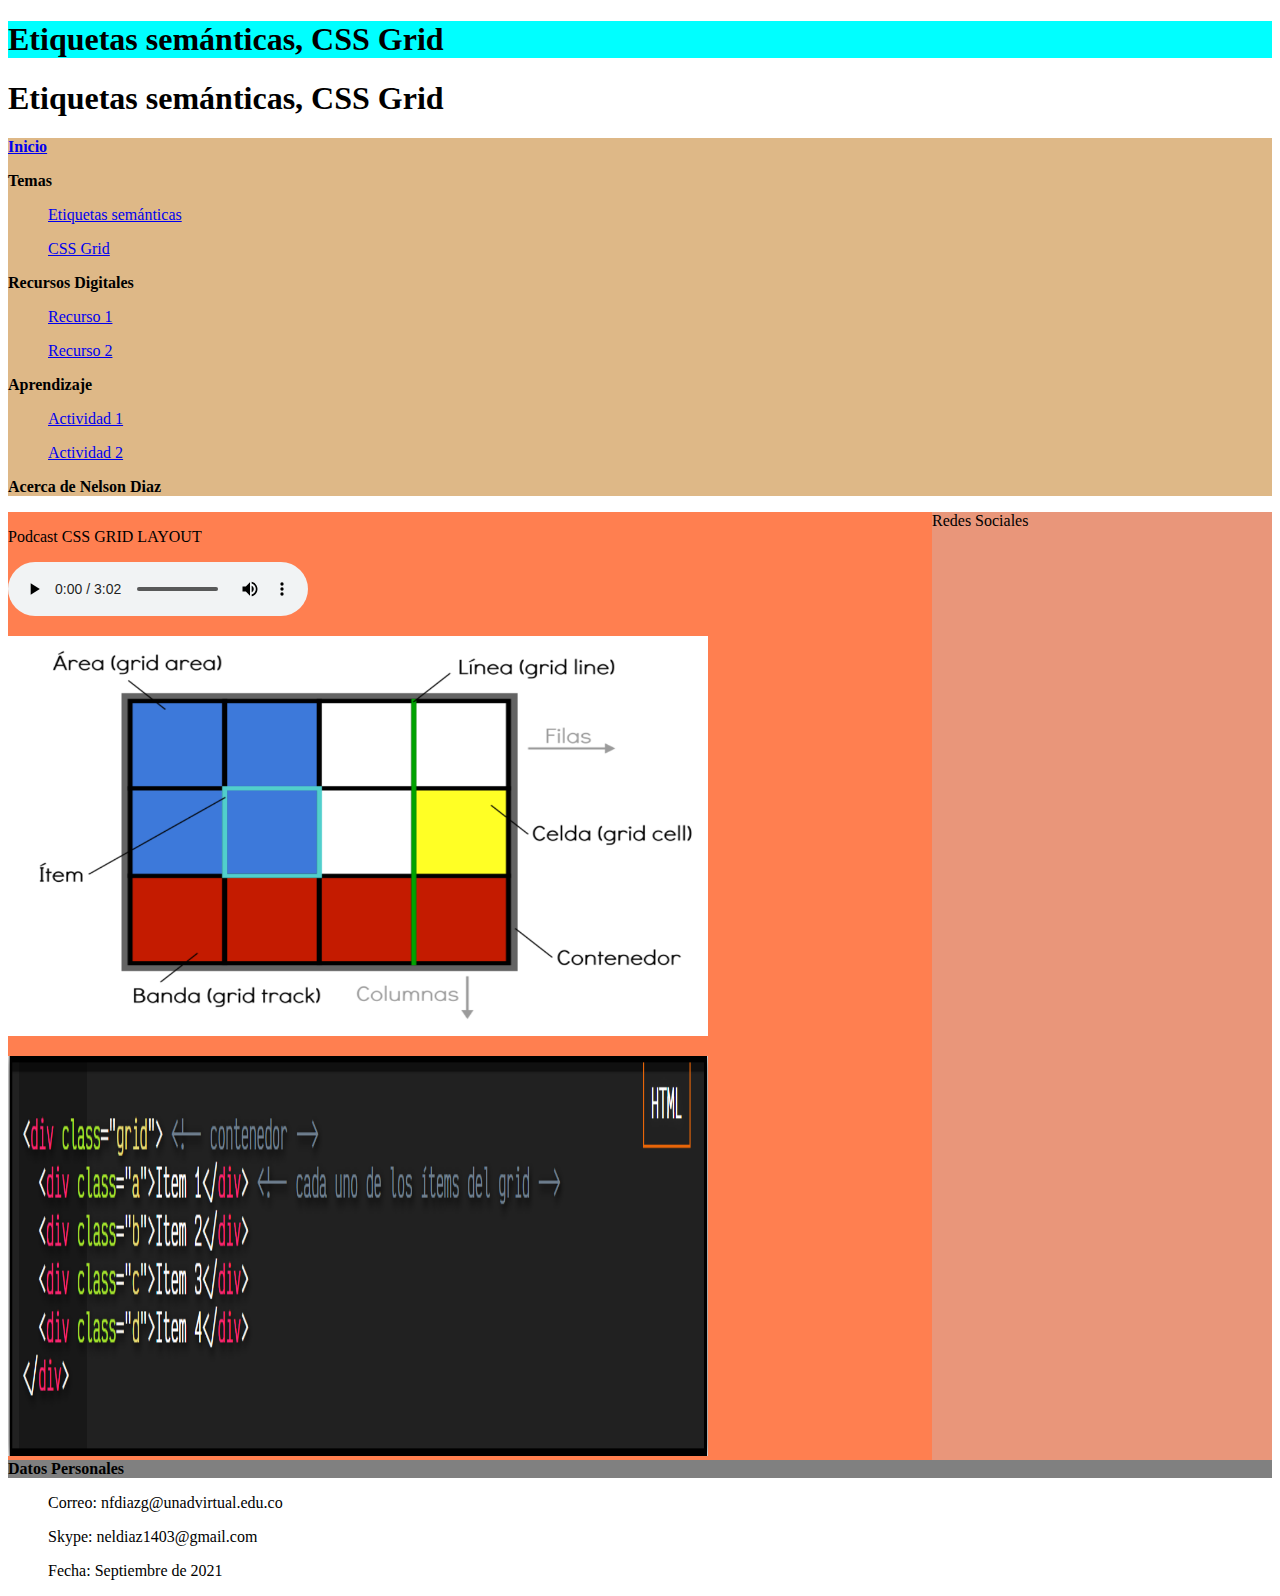
<file: fase3/tema4.html>
<!DOCTYPE html>
<html lang="es">
<head>
    <meta charset="UTF-8">
    <meta http-equiv="X-UA-Compatible" content="IE=edge">
    <meta name="viewport" content="width=device-width, initial-scale=1.0">
    <title>Principal</title>
    <link rel="stylesheet" href="css/estilos.css">
</head>
<body>
   <header>
       <h1> Etiquetas semánticas, CSS Grid </h1>
   </header>
   <h1> Etiquetas semánticas, CSS Grid </h1>
</header>
<nav>
 <nav><b><a href="index.html">Inicio</a> </b></nav>
 <p></p>
 <nav><b><li>Temas</li></b></nav>
 <ul> <a href="tema1.html">Etiquetas semánticas </a> </ul>
 <ul><a href="tema2.html">CSS Grid</a></ul>
 <p></p>
 <nav><b><li>Recursos Digitales</li></b></nav>
 <ul><a href="tema3.html">Recurso 1 </a></ul>
 <ul><a href="tema4.html">Recurso 2</a></ul>
 <p></p>
 <nav><b><li>Aprendizaje</li></b></nav>
 <ul><a href="tema5.html">Actividad 1</a></ul>
 <ul><a href="tema6.html">Actividad 2</a></ul>
 <p></p>
    <nav><b><li>Acerca de Nelson Diaz</li></b></nav>
    <p></p>
   </nav> 
   <main>
        <section>
           <article>
            <p>Podcast CSS GRID LAYOUT</p>
            <audio src="audios/Grabación.m4a" controls></audio>
        </article>
        <p></p>
        <img src="img/CSS_3.PNG" alt="" width="700" height="400">
        <p></p>
        <img src="img/CSS_4.PNG" alt="" width="700" height="400">
       </section>
       <aside>Redes Sociales
           <iframe src="https://www.facebook.com/plugins/page.php?href=https%3A%2F%2Ffacebook.com%2FUniversidadUNAD%2F&tabs=timeline&width=340&height=500&small_header=false&adapt_container_width=true&hide_cover=false&show_facepile=true&appId" width="340" height="500" style="border:none;overflow:hidden" scrolling="no" frameborder="0" allowfullscreen="true" allow="autoplay; clipboard-write; encrypted-media; picture-in-picture; web-share"></iframe>
       </aside>
   </main>
   <nav><b><li><footer>Datos Personales</footer></li></b></nav>
   <ul>Correo: nfdiazg@unadvirtual.edu.co</ul>
   <ul>Skype:  neldiaz1403@gmail.com</ul>
   <ul>Fecha: Septiembre de 2021</ul>
</body>
</html>
</file>
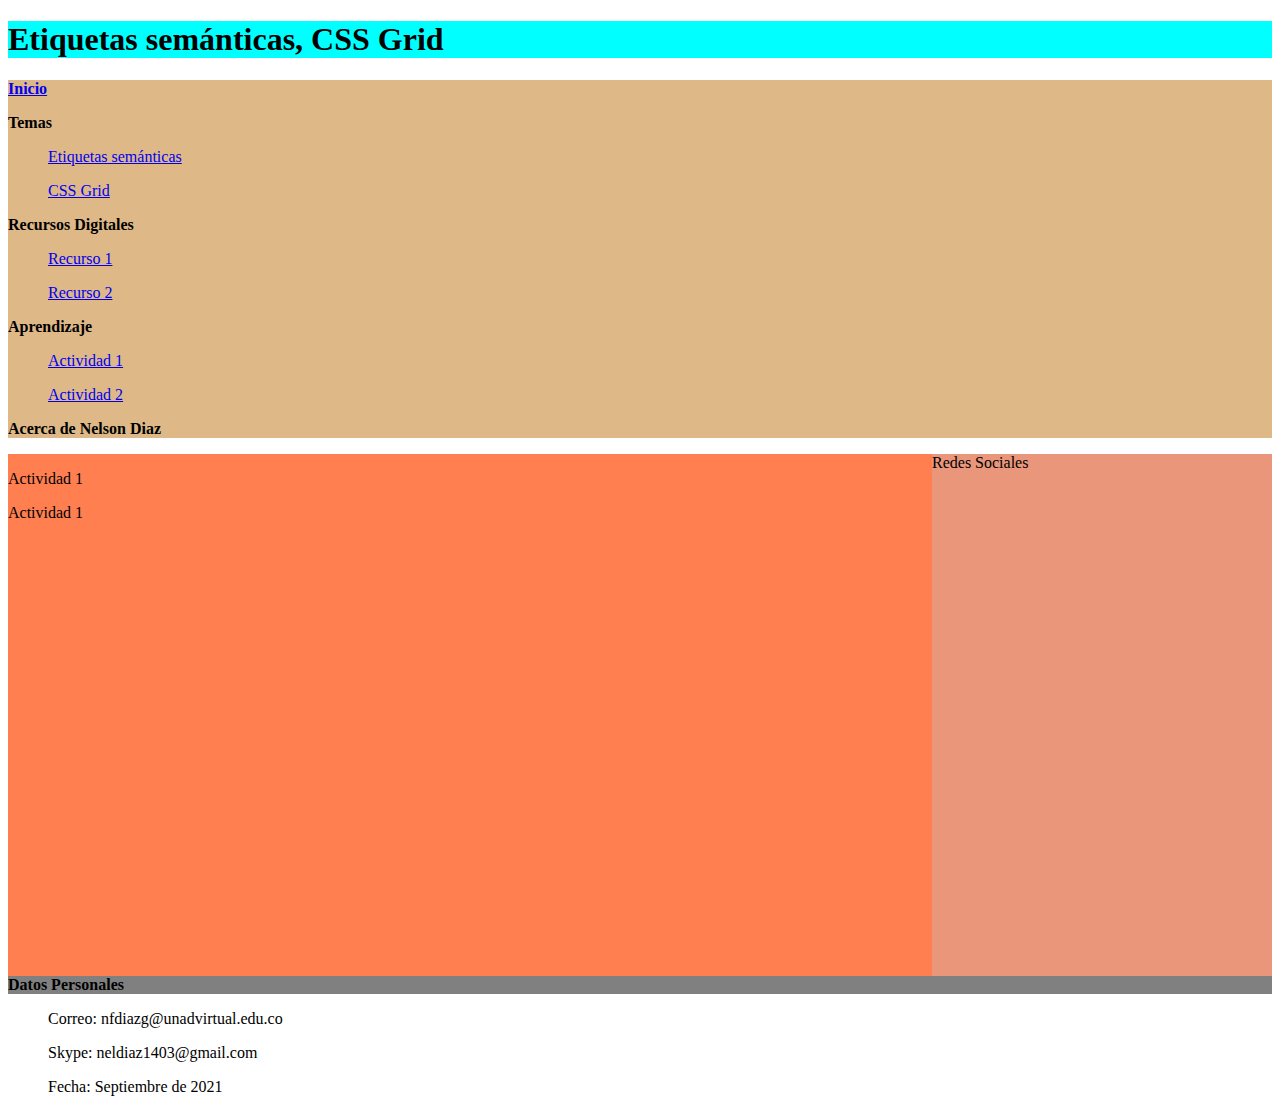
<file: fase3/tema5.html>
<!DOCTYPE html>
<html lang="es">
<head>
    <meta charset="UTF-8">
    <meta http-equiv="X-UA-Compatible" content="IE=edge">
    <meta name="viewport" content="width=device-width, initial-scale=1.0">
    <title>Principal</title>
    <link rel="stylesheet" href="css/estilos.css">
</head>
<body>
   <header>
    <h1> Etiquetas semánticas, CSS Grid </h1>
</header>
<nav>
 <nav><b><a href="index.html">Inicio</a> </b></nav>
 <p></p>
 <nav><b><li>Temas</li></b></nav>
 <ul> <a href="tema1.html">Etiquetas semánticas </a> </ul>
 <ul><a href="tema2.html">CSS Grid</a></ul>
 <p></p>
 <nav><b><li>Recursos Digitales</li></b></nav>
 <ul><a href="tema3.html">Recurso 1 </a></ul>
 <ul><a href="tema4.html">Recurso 2</a></ul>
 <p></p>
 <nav><b><li>Aprendizaje</li></b></nav>
 <ul><a href="tema5.html">Actividad 1</a></ul>
 <ul><a href="tema6.html">Actividad 2</a></ul>
 <p></p>
    <nav><b><li>Acerca de Nelson Diaz</li></b></nav>
    <p></p>
   </nav> 
   <main>
        <section>
           <article>
            <p>Actividad 1</p>
           </article>
           <article>
               <p> Actividad 1</p>
           </article>
       </section>
       <aside>Redes Sociales
           <iframe src="https://www.facebook.com/plugins/page.php?href=https%3A%2F%2Ffacebook.com%2FUniversidadUNAD%2F&tabs=timeline&width=340&height=500&small_header=false&adapt_container_width=true&hide_cover=false&show_facepile=true&appId" width="340" height="500" style="border:none;overflow:hidden" scrolling="no" frameborder="0" allowfullscreen="true" allow="autoplay; clipboard-write; encrypted-media; picture-in-picture; web-share"></iframe>
       </aside>
   </main>
   <nav><b><li><footer>Datos Personales</footer></li></b></nav>
   <ul>Correo: nfdiazg@unadvirtual.edu.co</ul>
   <ul>Skype:  neldiaz1403@gmail.com</ul>
   <ul>Fecha: Septiembre de 2021</ul>
</body>
</html>
</file>
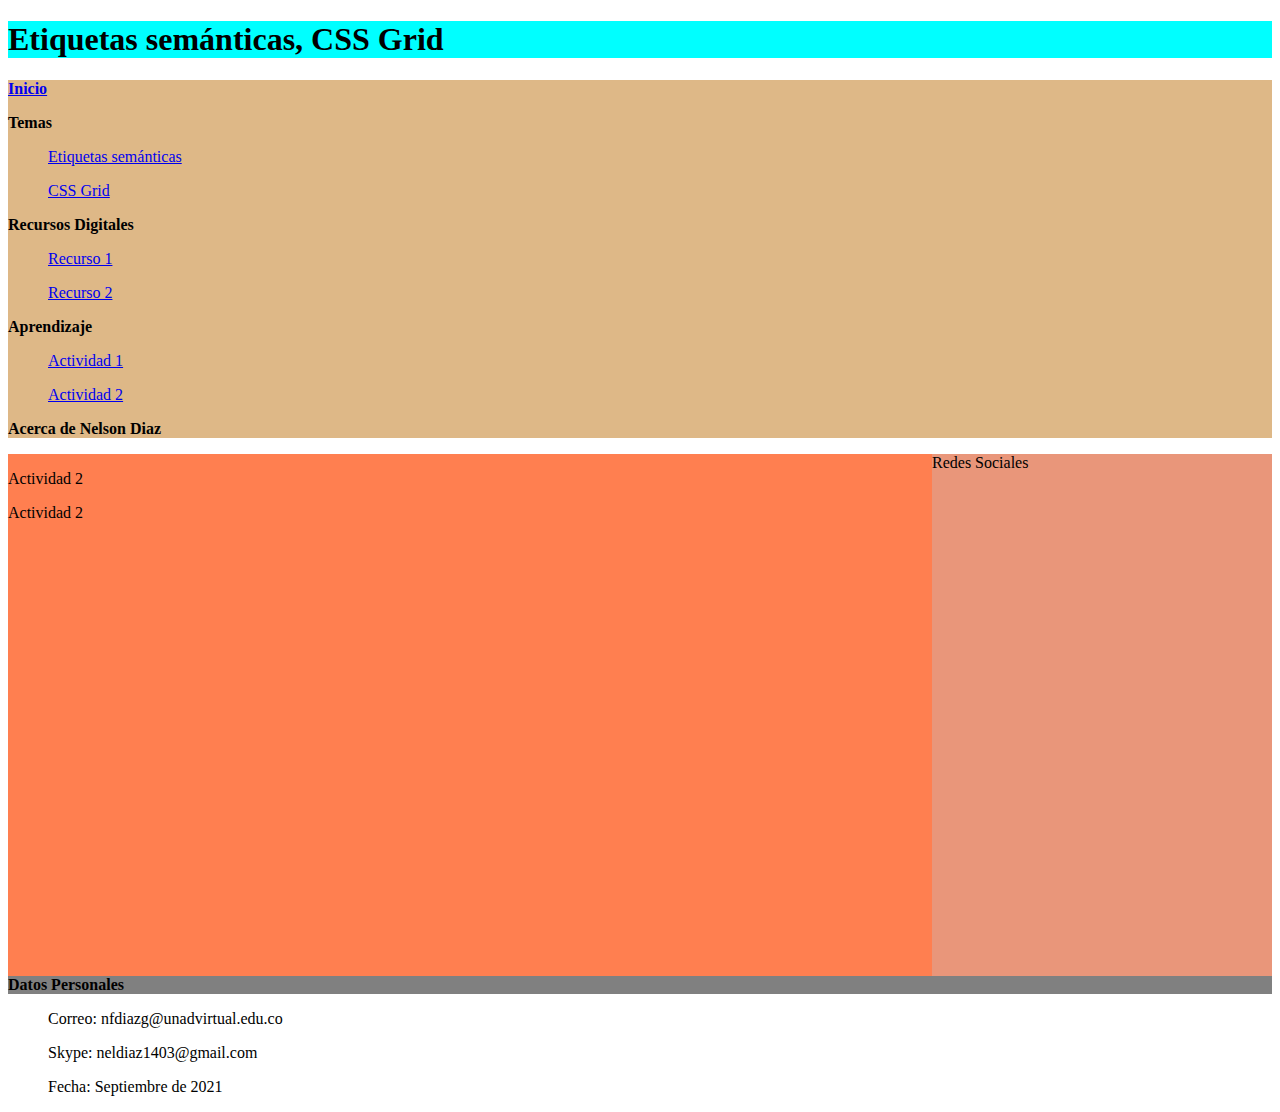
<file: fase3/tema6.html>
<!DOCTYPE html>
<html lang="es">
<head>
    <meta charset="UTF-8">
    <meta http-equiv="X-UA-Compatible" content="IE=edge">
    <meta name="viewport" content="width=device-width, initial-scale=1.0">
    <title>Principal</title>
    <link rel="stylesheet" href="css/estilos.css">
</head>
<body>
   <header>
    <h1> Etiquetas semánticas, CSS Grid </h1>
</header>
<nav>
 <nav><b><a href="index.html">Inicio</a> </b></nav>
 <p></p>
 <nav><b><li>Temas</li></b></nav>
 <ul> <a href="tema1.html">Etiquetas semánticas </a> </ul>
 <ul><a href="tema2.html">CSS Grid</a></ul>
 <p></p>
 <nav><b><li>Recursos Digitales</li></b></nav>
 <ul><a href="tema3.html">Recurso 1 </a></ul>
 <ul><a href="tema4.html">Recurso 2</a></ul>
 <p></p>
 <nav><b><li>Aprendizaje</li></b></nav>
 <ul><a href="tema5.html">Actividad 1</a></ul>
 <ul><a href="tema6.html">Actividad 2</a></ul>
 <p></p>
    <nav><b><li>Acerca de Nelson Diaz</li></b></nav>
    <p></p>
   </nav> 
   <main>
        <section>
           <article>
            <p>Actividad 2</p>
           </article>
           <article>
               <p> Actividad 2</p>
           </article>
       </section>
       <aside>Redes Sociales
           <iframe src="https://www.facebook.com/plugins/page.php?href=https%3A%2F%2Ffacebook.com%2FUniversidadUNAD%2F&tabs=timeline&width=340&height=500&small_header=false&adapt_container_width=true&hide_cover=false&show_facepile=true&appId" width="340" height="500" style="border:none;overflow:hidden" scrolling="no" frameborder="0" allowfullscreen="true" allow="autoplay; clipboard-write; encrypted-media; picture-in-picture; web-share"></iframe>
       </aside>
   </main>
   <nav><b><li><footer>Datos Personales</footer></li></b></nav>
   <ul>Correo: nfdiazg@unadvirtual.edu.co</ul>
   <ul>Skype:  neldiaz1403@gmail.com</ul>
   <ul>Fecha: Septiembre de 2021</ul>
</body>
</html>
</file>
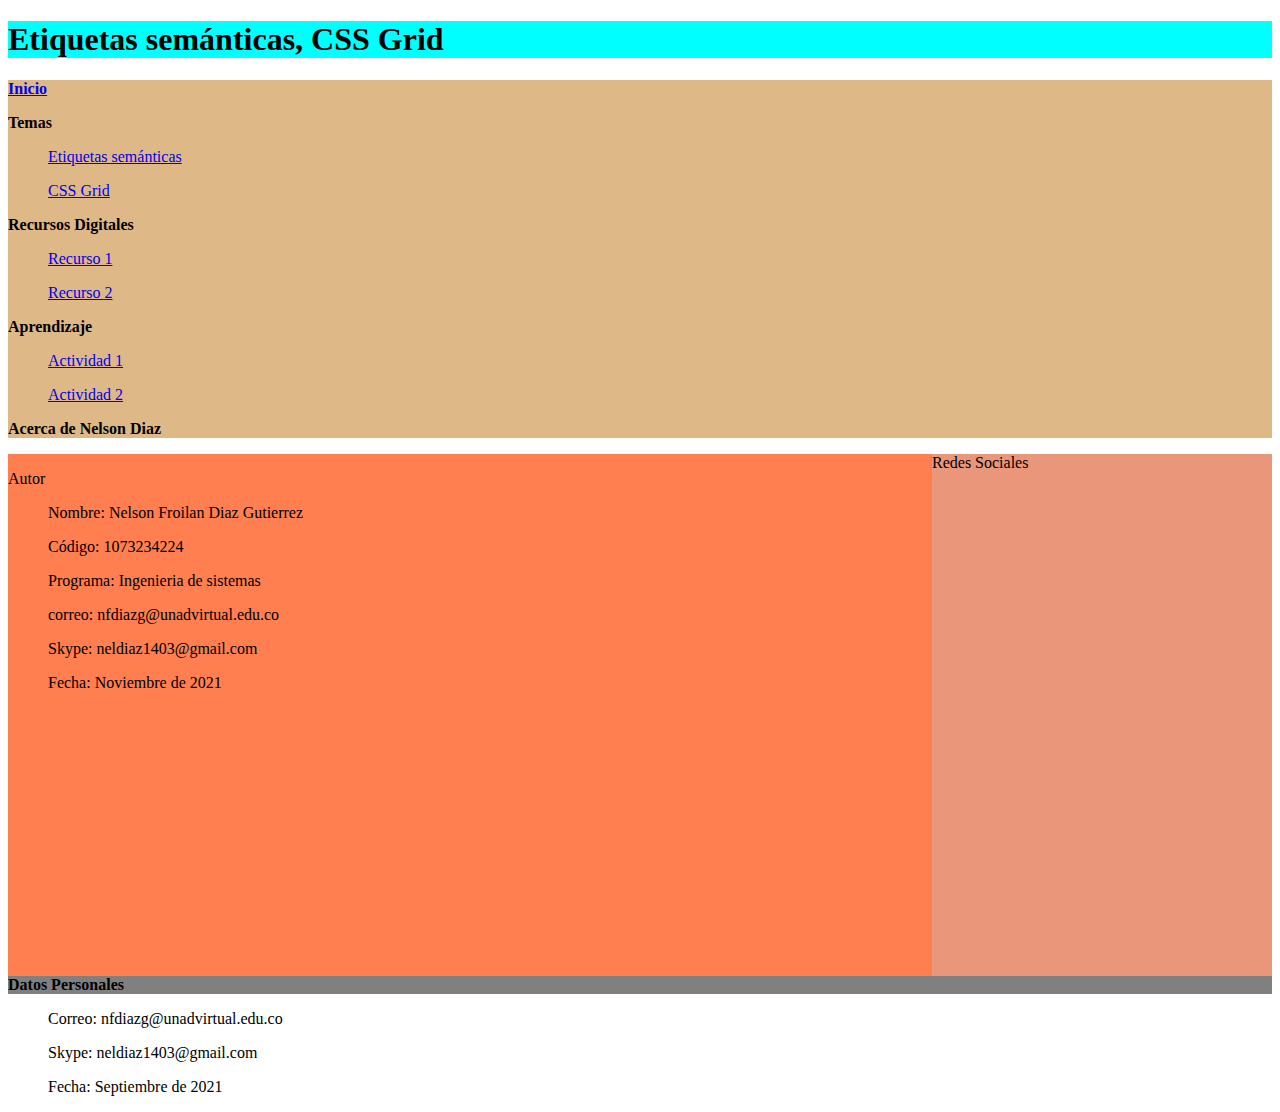
<file: fase3/tema7.html>
<!DOCTYPE html>
<html lang="es">
<head>
    <meta charset="UTF-8">
    <meta http-equiv="X-UA-Compatible" content="IE=edge">
    <meta name="viewport" content="width=device-width, initial-scale=1.0">
    <title>Principal</title>
    <link rel="stylesheet" href="css/estilos.css">
</head>
<body>
   <header>
       <h1> Etiquetas semánticas, CSS Grid </h1>
</header>
<nav>
 <nav><b><a href="index.html">Inicio</a> </b></nav>
 <p></p>
 <nav><b><li>Temas</li></b></nav>
 <ul> <a href="tema1.html">Etiquetas semánticas </a> </ul>
 <ul><a href="tema2.html">CSS Grid</a></ul>
 <p></p>
 <nav><b><li>Recursos Digitales</li></b></nav>
 <ul><a href="tema3.html">Recurso 1 </a></ul>
 <ul><a href="tema4.html">Recurso 2</a></ul>
 <p></p>
 <nav><b><li>Aprendizaje</li></b></nav>
 <ul><a href="tema5.html">Actividad 1</a></ul>
 <ul><a href="tema6.html">Actividad 2</a></ul>
 <p></p>
    <nav><b><li>Acerca de Nelson Diaz</li></b></nav>
    <p></p>
   </nav> 
   <main>
        <section>
           <article>
            <p>Autor</p>
        </article>
        <ul>Nombre: Nelson Froilan Diaz Gutierrez</ul>
        <ul>Código: 1073234224</ul>
        <ul>Programa: Ingenieria de sistemas</ul>
        <ul>correo: nfdiazg@unadvirtual.edu.co  </ul>
        <ul>Skype:  neldiaz1403@gmail.com</ul>
        <ul>Fecha: Noviembre de 2021</ul>
        <p></p>

        <p></p>

       </section>
       <aside>Redes Sociales
           <iframe src="https://www.facebook.com/plugins/page.php?href=https%3A%2F%2Ffacebook.com%2FUniversidadUNAD%2F&tabs=timeline&width=340&height=500&small_header=false&adapt_container_width=true&hide_cover=false&show_facepile=true&appId" width="340" height="500" style="border:none;overflow:hidden" scrolling="no" frameborder="0" allowfullscreen="true" allow="autoplay; clipboard-write; encrypted-media; picture-in-picture; web-share"></iframe>
       </aside>
   </main>
   <nav><b><li><footer>Datos Personales</footer></li></b></nav>
   <ul>Correo: nfdiazg@unadvirtual.edu.co</ul>
   <ul>Skype:  neldiaz1403@gmail.com</ul>
   <ul>Fecha: Septiembre de 2021</ul>
</body>
</html>
</file>
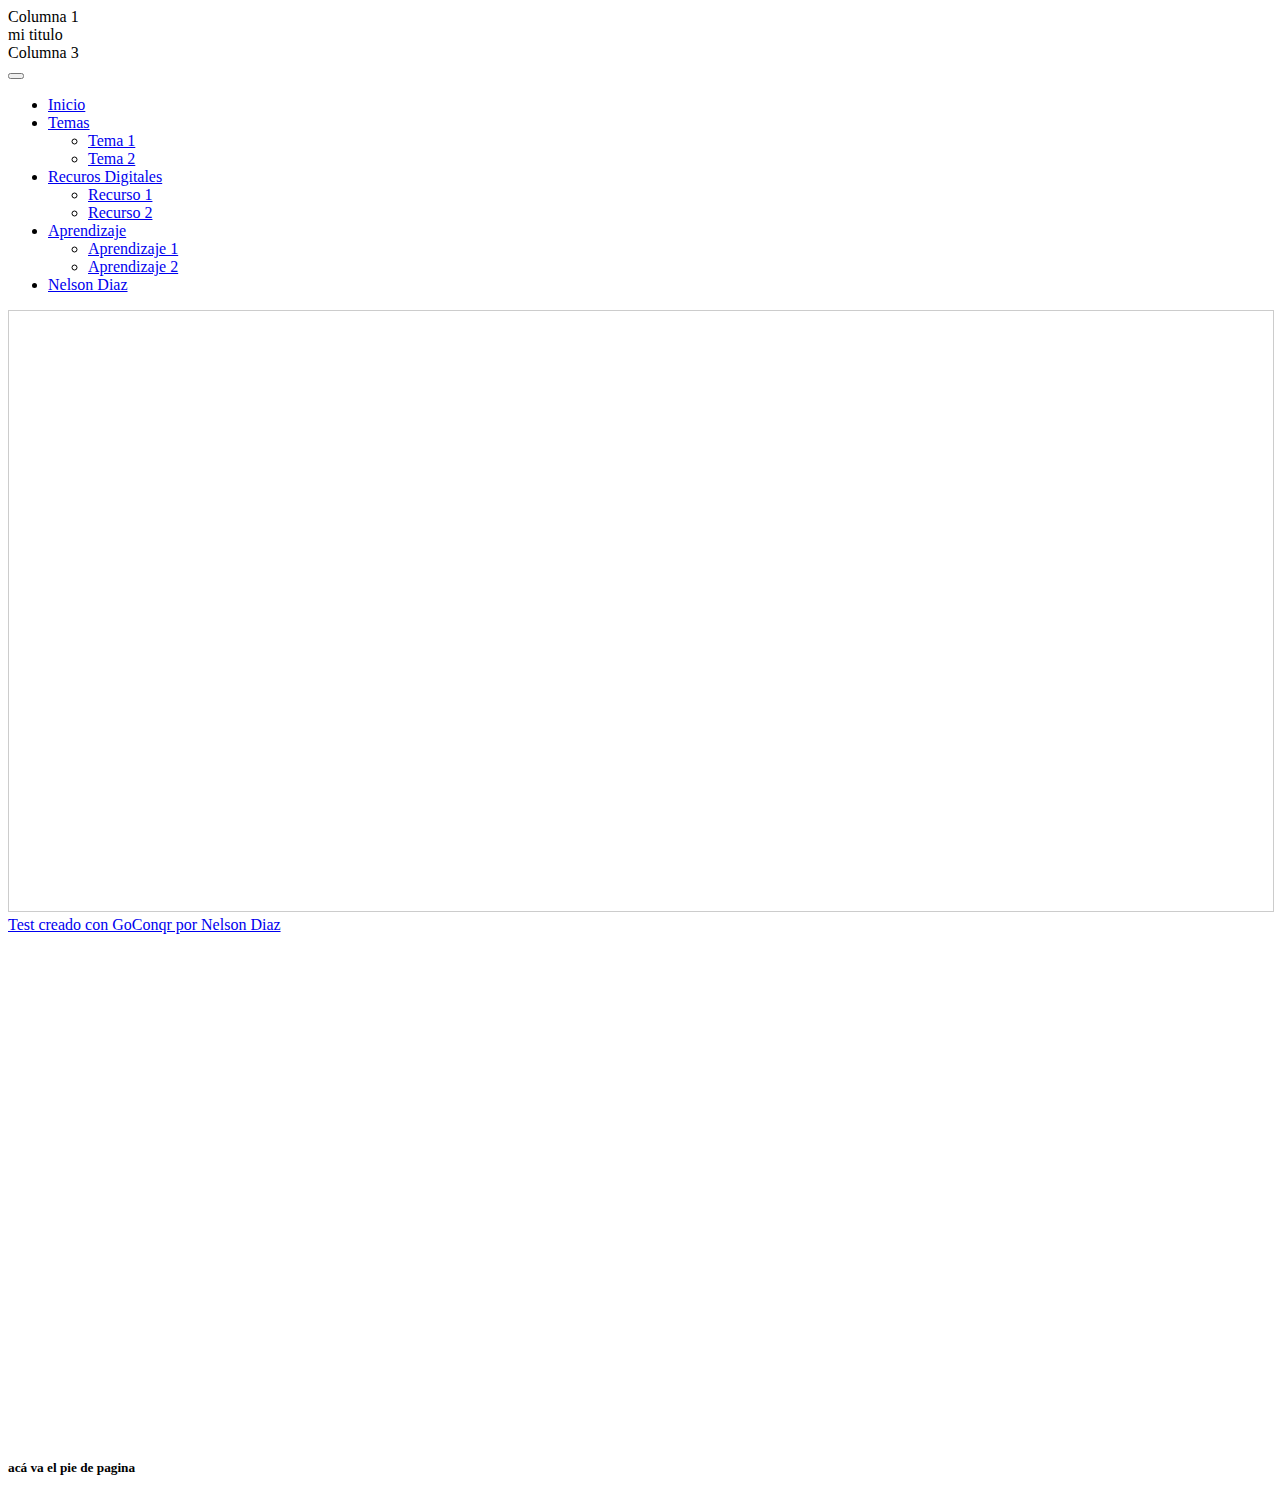
<file: fase4/evaluacion1.html>
<!DOCTYPE html>
<html lang="en">

<head>
  <meta charset="UTF-8">
  <meta http-equiv="X-UA-Compatible" content="IE=edge">
  <meta name="viewport" content="width=device-width, initial-scale=1.0">
  <title>Document</title>
  <link href="https://cdn.jsdelivr.net/npm/bootstrap@5.1.3/dist/css/bootstrap.min.css" rel="stylesheet"
    integrity="sha384-1BmE4kWBq78iYhFldvKuhfTAU6auU8tT94WrHftjDbrCEXSU1oBoqyl2QvZ6jIW3" crossorigin="anonymous">
  <script src="https://cdn.jsdelivr.net/npm/bootstrap@5.1.3/dist/js/bootstrap.bundle.min.js"
    integrity="sha384-ka7Sk0Gln4gmtz2MlQnikT1wXgYsOg+OMhuP+IlRH9sENBO0LRn5q+8nbTov4+1p"
    crossorigin="anonymous"></script>


</head>

<body>
  <header class="container-fluid bg-primary">
    <div class="row">
      <div class="col-3">Columna 1</div>
      <div class="col-7">mi titulo</div>
      <div class="col-2">Columna 3</div>

    </div>

  </header>
  <nav class="navbar navbar-expand-lg navbar-dark bg-dark">

    <button class="navbar-toggler" type="button" data-bs-toggle="collapse" data-bs-target="#navbarSupportedContent"
      aria-controls="navbarSupportedContent" aria-expanded="false" aria-label="Toggle navigation">
      <span class="navbar-toggler-icon"></span>
    </button>
    <div class="collapse navbar-collapse" id="navbarSupportedContent">
      <ul class="navbar-nav me-auto mb-2 mb-lg-0">
        <li class="nav-item">
          <a class="nav-link active" aria-current="page" href="index.html">Inicio</a>
        </li>

        <li class="nav-item dropdown">
          <a class="nav-link dropdown-toggle" href="#" id="navbarDropdown" role="button" data-bs-toggle="dropdown"
            aria-expanded="false">
            Temas
          </a>
          <ul class="dropdown-menu" aria-labelledby="navbarDropdown">
            <li><a class="dropdown-item" href="#">Tema 1</a></li>
            <li><a class="dropdown-item" href="#">Tema 2</a></li>

          </ul>
        </li>

        <li class="nav-item dropdown">
          <a class="nav-link dropdown-toggle" href="#" id="navbarDropdown" role="button" data-bs-toggle="dropdown"
            aria-expanded="false">
            Recuros Digitales
          </a>
          <ul class="dropdown-menu" aria-labelledby="navbarDropdown">
            <li><a class="dropdown-item" href="#">Recurso 1</a></li>
            <li><a class="dropdown-item" href="#">Recurso 2</a></li>

          </ul>
        </li>

        <li class="nav-item dropdown">
          <a class="nav-link dropdown-toggle" href="#" id="navbarDropdown" role="button" data-bs-toggle="dropdown"
            aria-expanded="false">
            Aprendizaje
          </a>
          <ul class="dropdown-menu" aria-labelledby="navbarDropdown">
            <li><a class="dropdown-item" href="#">Aprendizaje 1</a></li>
            <li><a class="dropdown-item" href="#">Aprendizaje 2</a></li>

          </ul>
        </li>


        <li class="nav-item">
          <a class="nav-link" href="tema7.html">Nelson Diaz</a>
        </li>
      </ul>

    </div>
    </div>
  </nav>
  <main class="container">
    <div class="row">
      <div class="col-md-8">
        <iframe width='100%' height='600px' scrolling='yes'
          src='https:&#x2F;&#x2F;www.goconqr.com&#x2F;es-ES&#x2F;p&#x2F;34595045-Cuestionario1-quizzes?frame=true'
          style='border: 1px solid #ccc' allowfullscreen webkitallowfullscreen mozallowfullscreen oallowfullscreen
          msallowfullscreen></iframe><a href='https:&#x2F;&#x2F;www.goconqr.com&#x2F;es&#x2F;tests'>Test creado con
          GoConqr por Nelson Diaz</a>
      </div>

      <aside class="col-md-4">
        <iframe
          src="https://www.facebook.com/plugins/page.php?href=https%3A%2F%2Ffacebook.com%2FUniversidadUNAD%2F&tabs=timeline&width=340&height=500&small_header=false&adapt_container_width=true&hide_cover=false&show_facepile=true&appId"
          width="340" height="500" style="border:none;overflow:hidden" scrolling="no" frameborder="0"
          allowfullscreen="true"
          allow="autoplay; clipboard-write; encrypted-media; picture-in-picture; web-share"></iframe>
      </aside>

    </div>
  </main>

  <footer class="bg-info">
    <h5> acá va el pie de pagina </h5>
  </footer>
</body>

</html>
</file>
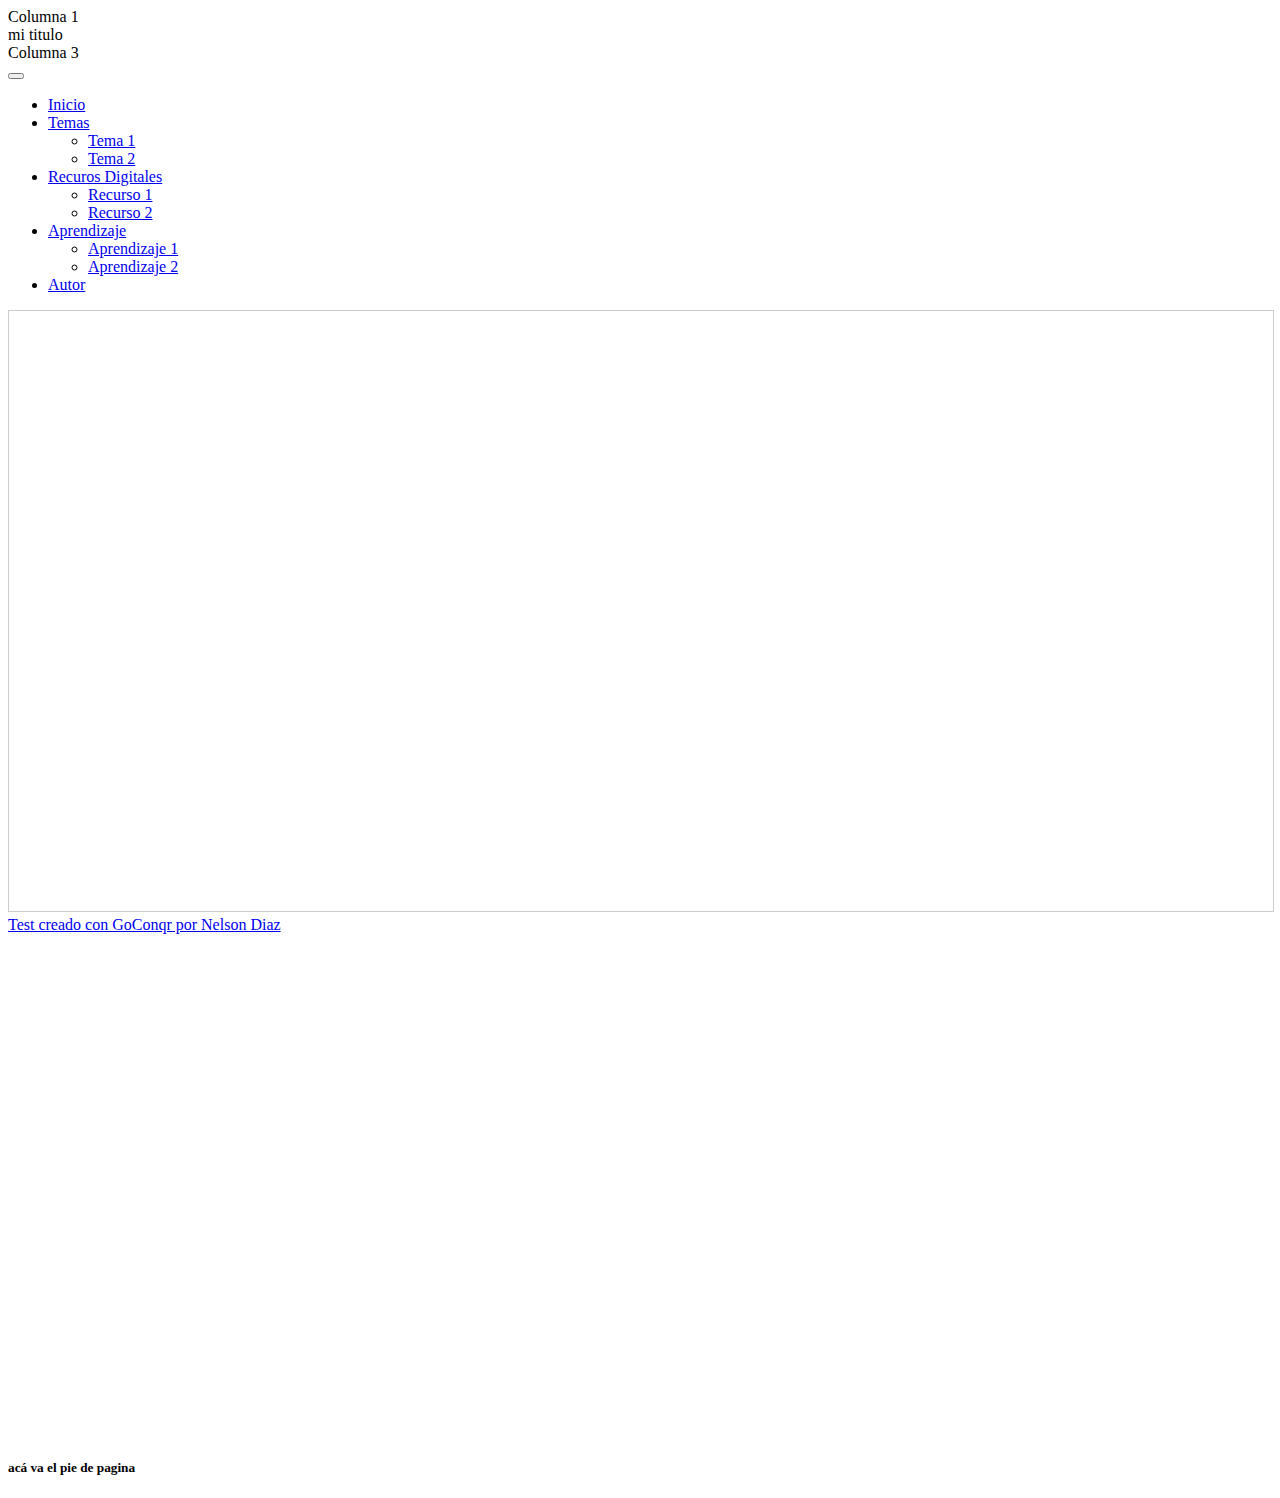
<file: fase4/evaluacion2.html>
<!DOCTYPE html>
<html lang="en">

<head>
  <meta charset="UTF-8">
  <meta http-equiv="X-UA-Compatible" content="IE=edge">
  <meta name="viewport" content="width=device-width, initial-scale=1.0">
  <title>Document</title>
  <link href="https://cdn.jsdelivr.net/npm/bootstrap@5.1.3/dist/css/bootstrap.min.css" rel="stylesheet"
    integrity="sha384-1BmE4kWBq78iYhFldvKuhfTAU6auU8tT94WrHftjDbrCEXSU1oBoqyl2QvZ6jIW3" crossorigin="anonymous">
  <script src="https://cdn.jsdelivr.net/npm/bootstrap@5.1.3/dist/js/bootstrap.bundle.min.js"
    integrity="sha384-ka7Sk0Gln4gmtz2MlQnikT1wXgYsOg+OMhuP+IlRH9sENBO0LRn5q+8nbTov4+1p"
    crossorigin="anonymous"></script>


</head>

<body>
  <header class="container-fluid bg-primary">
    <div class="row">
      <div class="col-3">Columna 1</div>
      <div class="col-7">mi titulo</div>
      <div class="col-2">Columna 3</div>

    </div>

  </header>
  <nav class="navbar navbar-expand-lg navbar-dark bg-dark">

    <button class="navbar-toggler" type="button" data-bs-toggle="collapse" data-bs-target="#navbarSupportedContent"
      aria-controls="navbarSupportedContent" aria-expanded="false" aria-label="Toggle navigation">
      <span class="navbar-toggler-icon"></span>
    </button>
    <div class="collapse navbar-collapse" id="navbarSupportedContent">
      <ul class="navbar-nav me-auto mb-2 mb-lg-0">
        <li class="nav-item">
          <a class="nav-link active" aria-current="page" href="index.html">Inicio</a>
        </li>

        <li class="nav-item dropdown">
          <a class="nav-link dropdown-toggle" href="#" id="navbarDropdown" role="button" data-bs-toggle="dropdown"
            aria-expanded="false">
            Temas
          </a>
          <ul class="dropdown-menu" aria-labelledby="navbarDropdown">
            <li><a class="dropdown-item" href="#">Tema 1</a></li>
            <li><a class="dropdown-item" href="#">Tema 2</a></li>

          </ul>
        </li>

        <li class="nav-item dropdown">
          <a class="nav-link dropdown-toggle" href="#" id="navbarDropdown" role="button" data-bs-toggle="dropdown"
            aria-expanded="false">
            Recuros Digitales
          </a>
          <ul class="dropdown-menu" aria-labelledby="navbarDropdown">
            <li><a class="dropdown-item" href="#">Recurso 1</a></li>
            <li><a class="dropdown-item" href="#">Recurso 2</a></li>

          </ul>
        </li>

        <li class="nav-item dropdown">
          <a class="nav-link dropdown-toggle" href="#" id="navbarDropdown" role="button" data-bs-toggle="dropdown"
            aria-expanded="false">
            Aprendizaje
          </a>
          <ul class="dropdown-menu" aria-labelledby="navbarDropdown">
            <li><a class="dropdown-item" href="#">Aprendizaje 1</a></li>
            <li><a class="dropdown-item" href="#">Aprendizaje 2</a></li>

          </ul>
        </li>


        <li class="nav-item">
          <a class="nav-link" href="#">Autor</a>
        </li>
      </ul>

    </div>
    </div>
  </nav>
   <main class="container">
     <div class="row">
       <div class="col-md-8">
        <iframe width='100%'  height='600px'  scrolling='yes'  src='https:&#x2F;&#x2F;www.goconqr.com&#x2F;es-ES&#x2F;p&#x2F;34596584-CSS-Grid-quizzes?frame=true'  style='border: 1px solid #ccc'  allowfullscreen  webkitallowfullscreen  mozallowfullscreen  oallowfullscreen  msallowfullscreen></iframe><a href='https:&#x2F;&#x2F;www.goconqr.com&#x2F;es&#x2F;tests'>Test creado con GoConqr por Nelson Diaz</a>
       </div>

       <aside class="col-md-4">
        <iframe
                src="https://www.facebook.com/plugins/page.php?href=https%3A%2F%2Ffacebook.com%2FUniversidadUNAD%2F&tabs=timeline&width=340&height=500&small_header=false&adapt_container_width=true&hide_cover=false&show_facepile=true&appId"
                width="340" height="500" style="border:none;overflow:hidden" scrolling="no" frameborder="0"
                allowfullscreen="true"
                allow="autoplay; clipboard-write; encrypted-media; picture-in-picture; web-share"></iframe>
       </aside>

     </div>
   </main>

  <footer class="bg-info">
   <h5> acá va el pie de pagina </h5>
  </footer>
</body>

</html>
</file>
<file: fase3/css/estilos.css>
header{
    background-color: aqua;
}
nav{
    background-color: burlywood;
}
section{
    background-color: coral;
    grid-column:1/4 ;
}
aside{
    background-color: darksalmon;
    grid-column:4/5 ;
}
footer{
    background-color: gray;
}
main{
    display: grid;
    grid-template-columns: 1fr 1fr 1fr 1fr;
}
</file>
<file: fase4/css/estilos.css>
header{
    background-color: aqua;
}
nav{
    background-color: burlywood;
}
section{
    background-color: coral;
    grid-column:1/4 ;
}
aside{
    background-color: darksalmon;
    grid-column:4/5 ;
}
footer{
    background-color: gray;
}
main{
    display: grid;
    grid-template-columns: 1fr 1fr 1fr 1fr;
}
</file>
